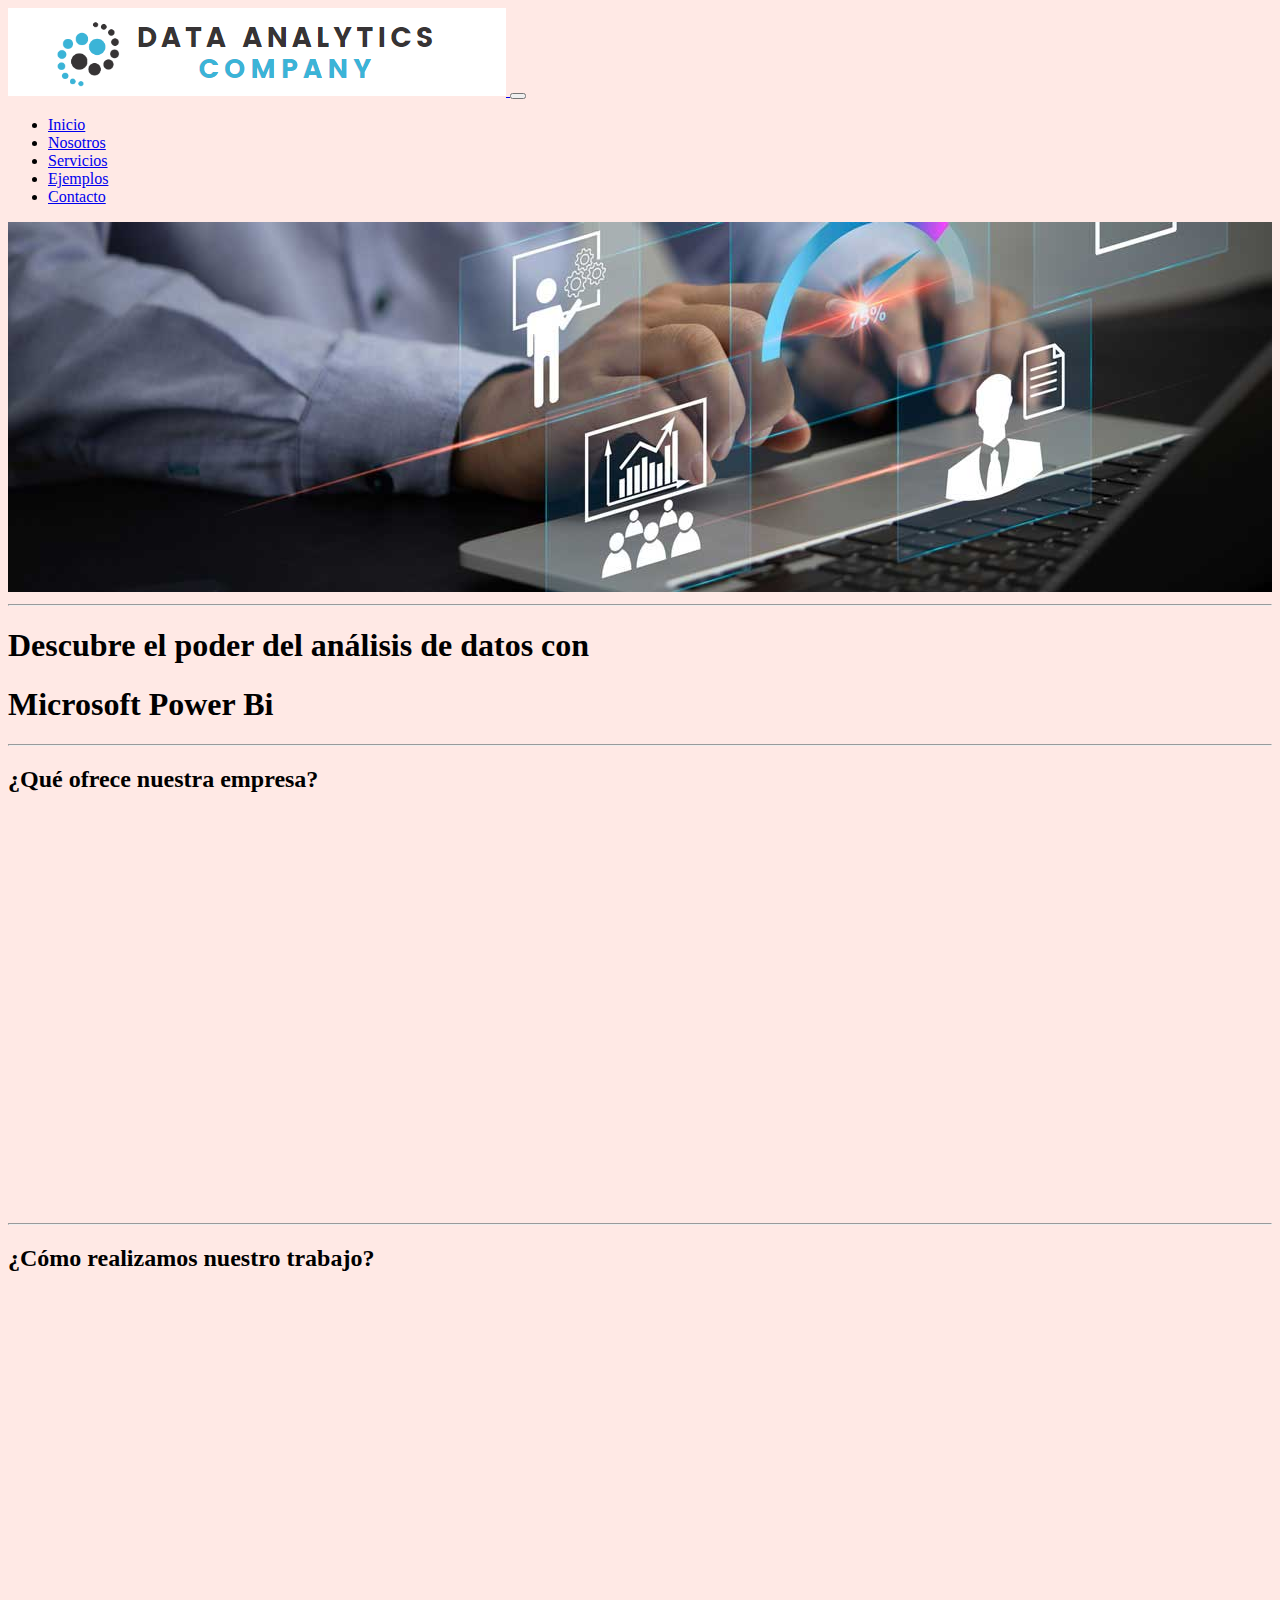
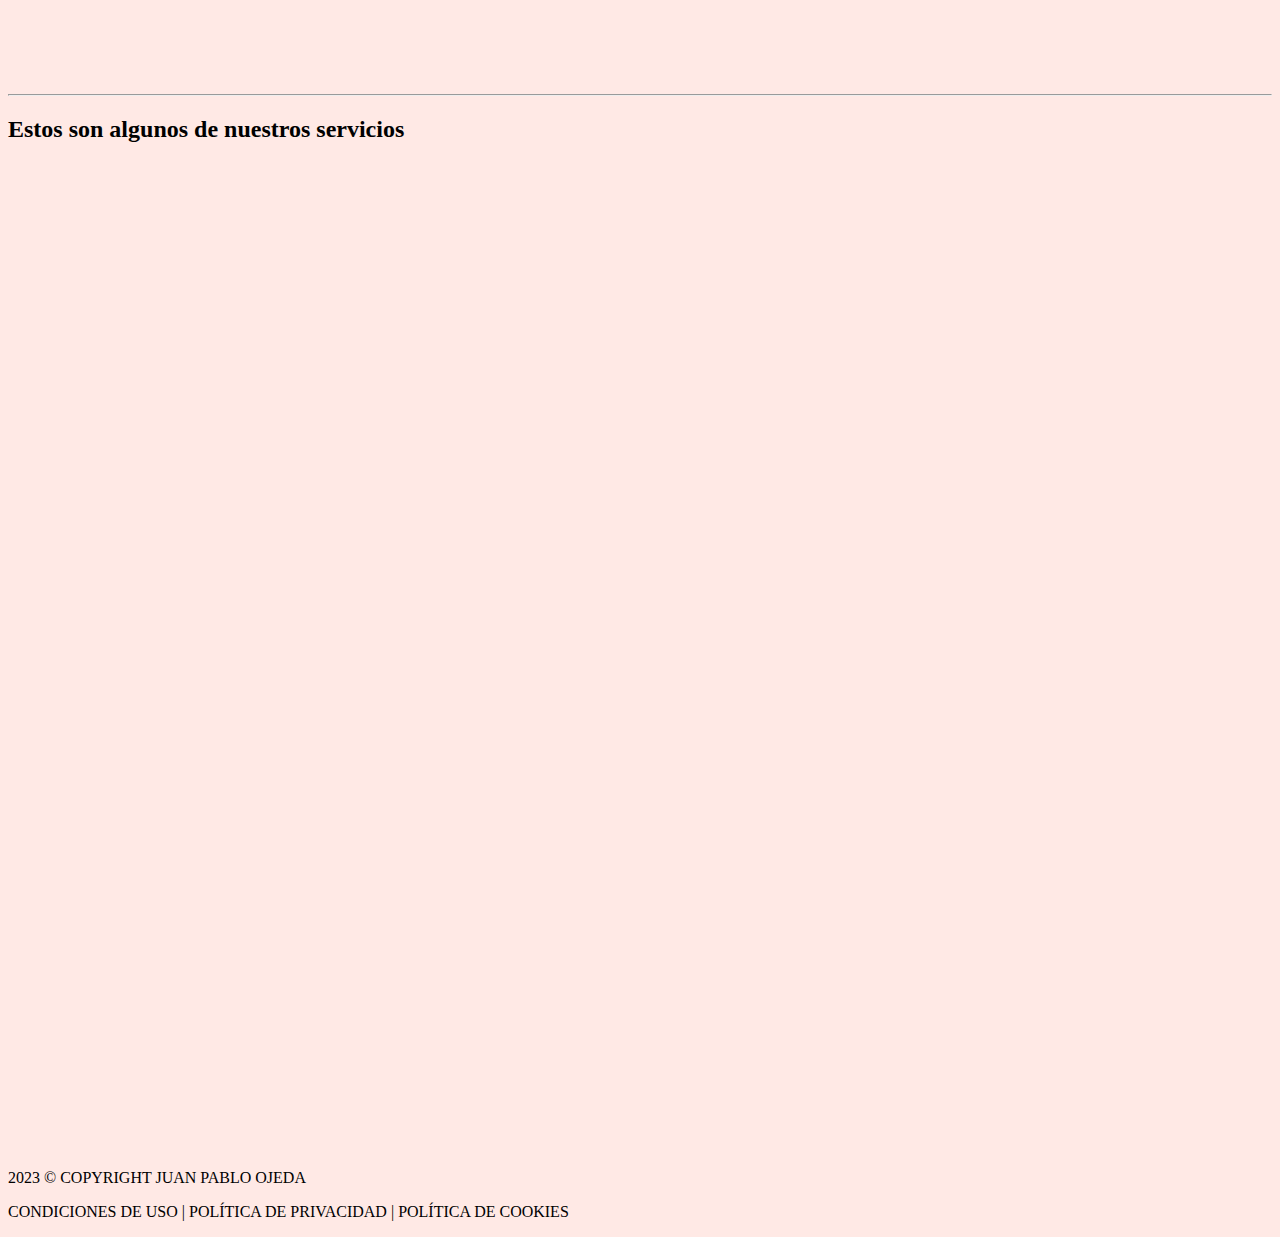
<file: index.html>
<!DOCTYPE html>
<html lang="en">

<head>
    <meta charset="UTF-8">
    <meta name="viewport" content="width=device-width, initial-scale=1.0">
    <meta name="description"
        content="Data Analytics Company te lleva a descubrír el poder del análisis de datos con Microsoft Power BI. En nuestra plataforma, exploramos las mejores prácticas, consejos y casos de estudio para ayudarte a aprovechar al máximo esta poderosa herramienta de visualización y toma de decisiones. Aprende a crear informes dinámicos, cuadros de mando interactivos y a transformar tus datos en valiosos insights. Únete a nuestra comunidad de analistas de datos y potencia tu carrera en el mundo del análisis de datos con Power BI.">
    <meta name="keywords"
        content="Power BI, análisis de datos, informes interactivos, cuadros de mando, insights, herramientas de análisis de datos">
    <!-- Favicon -->
    <link rel="apple-touch-icon" sizes="57x57" href="favicon/apple-icon-57x57.png">
    <link rel="apple-touch-icon" sizes="60x60" href="favicon/apple-icon-60x60.png">
    <link rel="apple-touch-icon" sizes="72x72" href="favicon/apple-icon-72x72.png">
    <link rel="apple-touch-icon" sizes="76x76" href="favicon/apple-icon-76x76.png">
    <link rel="apple-touch-icon" sizes="114x114" href="favicon/apple-icon-114x114.png">
    <link rel="apple-touch-icon" sizes="120x120" href="favicon/apple-icon-120x120.png">
    <link rel="apple-touch-icon" sizes="144x144" href="favicon/apple-icon-144x144.png">
    <link rel="apple-touch-icon" sizes="152x152" href="favicon/apple-icon-152x152.png">
    <link rel="apple-touch-icon" sizes="180x180" href="favicon/apple-icon-180x180.png">
    <link rel="icon" type="image/png" sizes="192x192" href="favicon/android-icon-192x192.png">
    <link rel="icon" type="image/png" sizes="32x32" href="favicon/favicon-32x32.png">
    <link rel="icon" type="image/png" sizes="96x96" href="favicon/favicon-96x96.png">
    <link rel="icon" type="image/png" sizes="16x16" href="favicon/favicon-16x16.png">
    <link rel="manifest" href="favicon/manifest.json">
    <meta name="msapplication-TileColor" content="#ffffff">
    <meta name="msapplication-TileImage" content="favicon/ms-icon-144x144.png">
    <meta name="theme-color" content="#ffffff">

    <!-- Bootstrap CSS -->
    <link href="https://cdn.jsdelivr.net/npm/bootstrap@5.1.3/dist/css/bootstrap.min.css" rel="stylesheet"
        integrity="sha384-1BmE4kWBq78iYhFldvKuhfTAU6auU8tT94WrHftjDbrCEXSU1oBoqyl2QvZ6jIW3" crossorigin="anonymous">
    <link rel="stylesheet" href="css/estilos.css">
    <!-- AOS -->
    <link href="https://unpkg.com/aos@2.3.1/dist/aos.css" rel="stylesheet">

    <title>Data Analytics Company | Descubre el poder del análisis de datos con Microsoft Power BI.</title>

</head>

<body class="p-0 m-0 inicio">
    <header>
        <!-- Logo y barra de navegación-->
        <div class="bg-white">
            <nav class="container navbar navbar-expand-lg navbar-light">
                <a class="navbar-brand" href="index.html">
                    <img src="img/logo.png" alt="Logo Data Analytics Company" class="img-fluid">
                </a>
                <button class="navbar-toggler" type="button" data-bs-toggle="collapse" data-bs-target="#navbarNav"
                    aria-controls="navbarNav" aria-expanded="false" aria-label="Toggle navigation">
                    <span class="navbar-toggler-icon"></span>
                </button>
                <div class="collapse navbar-collapse justify-content-end p-3" id="navbarNav">
                    <ul class="navbar-nav">
                        <li class="nav-item active">
                            <a class="nav-link" href="index.html">Inicio</a>
                        </li>
                        <li class="nav-item">
                            <a class="nav-link" href="pages/nosotros.html">Nosotros</a>
                        </li>
                        <li class="nav-item">
                            <a class="nav-link" href="pages/servicios.html">Servicios</a>
                        </li>
                        <li class="nav-item">
                            <a class="nav-link" href="pages/ejemplos.html">Ejemplos</a>
                        </li>
                        <li class="nav-item">
                            <a class="nav-link" href="pages/contacto.html">Contacto</a>
                        </li>
                    </ul>
                </div>
            </nav>
        </div>

    </header>

    <main>
        <section class="container-sm mx-auto p-3 m-3">

            <!-- BANNER -->
            <div class="text-center mx-auto superposicion" data-content="Inicio" data-aos="flip-up"
                data-aos-duration="2000">
                <img src="img/portada.jpg" alt="BANNER" class="img-fluid rounded">
            </div>

            <!-- Separador -->
            <div>
                <hr>
            </div>
            <!--  Título de la página  -->
            <div class="text-center">
                <h1>Descubre el poder del análisis de datos con</h1>
                <h1>Microsoft Power Bi</h1>
            </div>
            <!-- Separador -->
            <div>
                <hr>
            </div>

            <!-- contenido -->
            <div>
                <!--  Fila 1  -->
                <div class="row align-items-center">
                    <div class="col-sd-12 p-2">
                        <h2>¿Qué ofrece nuestra empresa?</h2>
                    </div>
                </div>

                <!--  Fila 2  -->
                <div class="row align-items-center">
                    <!--  Columna 1  -->
                    <div class="col-md-6 col-sd-12 text-center" data-aos="flip-right" data-aos-duration="2000">
                        <img src="img/power_bi.jpg" alt="Logo Power Bi" class="img-fluid rounded">
                    </div>
                    <!--  Columna 2  -->
                    <div class="col-md-6 col-sd-12" data-aos="flip-left" data-aos-duration="2000">
                        <p class="p-3">Se especializa en ofrecer servicios de desarrollo de tableros
                            utilizando la poderosa herramienta Power BI de Microsoft. Creamos visualizaciones de datos
                            efectivas y personalizadas para ayudar a las empresas a tomar decisiones informadas.
                            Valoramos la simplicidad, la claridad y la puntualidad en nuestros proyectos, asegurando que
                            nuestros clientes obtengan un análisis de datos de alta calidad para impulsar su éxito
                            empresarial.
                        </p>
                    </div>
                </div>
                <!-- Separador -->
                <div>
                    <hr>
                </div>

                <!--  Fila 3  -->
                <div class="row align-items-center p-2">
                    <div class="text-end">
                        <h2>¿Cómo realizamos nuestro trabajo?</h2>
                    </div>
                </div>

                <!-- Fila 4 -->
                <div class="row align-items-center">
                    <!-- Columna 1 -->
                    <div class="col-md-6 col-sd-12" data-aos="flip-right" data-aos-duration="2000">
                        <p class="p-3">Se realiza en estrecha colaboración con nuestros clientes para comprender sus
                            necesidades
                            específicas y convertir sus datos en visualizaciones claras y significativas. Nuestro
                            enfoque se centra en la simplicidad y la accesibilidad, asegurando que incluso los datos más
                            complejos se presenten de manera comprensible. Valoramos la puntualidad en la entrega de
                            proyectos y nos enorgullece ayudar a las empresas a tomar decisiones estratégicas basadas en
                            datos sólidos, impulsando su éxito empresarial.
                        </p>
                    </div>
                    <!-- Columna 2 -->
                    <div class="col-md-6 col-sd-12 text-center p-2" data-aos="flip-left" data-aos-duration="2000">
                        <img src="img/power-bi2.jpg" alt="Imagen de una Lapton con Power Bi" class="img-fluid rounded">
                    </div>
                </div>

                <!-- Separador -->
                <div>
                    <hr>
                </div>
                <!--  Fila 5  -->
                <div class="row p-2">
                    <div class="text-center">
                        <h2>Estos son algunos de nuestros servicios</h2>
                    </div>
                </div>
                <!-- Fila 6 | CARDs -->
                <div class="row">
                    <!-- Columan 1-->
                    <div class="col-xs-12 col-sm-12 col-md-6 col-lg-4 p-2 d-flex flex-row align-items-stretch"
                        data-aos="flip-right" data-aos-duration="2000">
                        <div class="card p-2">
                            <img src="img/visualizacion.jpg" class="card-img-top" alt="...">
                            <div class="card-body">
                                <p class="card-title">Diseño de Visualización:</p>
                                <p class="card-text">Enfocados en el usuario, empleamos
                                    técnicas de User Experience para proporcionar una comprensión instantánea de la
                                    empresa y optimizar la toma de decisiones.</p>
                            </div>
                        </div>
                    </div>
                    <!-- Columan 2-->
                    <div class="col-xs-12 col-sm-12 col-md-6 col-lg-4 p-2 d-flex flex-row align-items-stretch"
                        data-aos="flip-left" data-aos-duration="2000">
                        <div class="card p-2">
                            <img src="img/mejora-procesos.jpg" class="card-img-top" alt="...">
                            <div class="card-body">
                                <p class="card-title">Mejora de Procesos:</p>
                                <p class="card-text">Nuestra experiencia en consultoría y desarrollo de herramientas
                                    digitales eleva la profesionalización de tus procedimientos empresariales,
                                    optimizando la eficiencia operativa</p>
                            </div>
                        </div>
                    </div>
                    <!-- Columan 3-->
                    <div class="col-xs-12 col-sm-12 col-md-6 col-lg-4 p-2 d-flex flex-row align-items-stretch"
                        data-aos="flip-right" data-aos-duration="2000">
                        <div class="card p-2">
                            <img src="img/soporte.jpg" class="card-img-top" alt="...">
                            <div class="card-body">
                                <p class="card-title">Soporte Power BI:</hp>
                                <p class="card-text">Facilitamos tus transformaciones culturales con asistencia remota
                                    permanente, consultoría, mantenimiento y diagnóstico en línea, adaptándonos a tu
                                    ritmo</p>
                            </div>
                        </div>
                    </div>
                </div>
            </div>

        </section>

    </main>

    <!-- Pie de página -->
    <footer class="bg-secondary text-white bg-opacity-75 p-3">
        <div class="container">
            <div class="container-sm">
                <!-- Fila 7 | Pie de página -->
                <div class="row">
                    <!-- Columna 1 -->
                    <div class="col-md-5 text-center">
                        <p class="small">2023 © COPYRIGHT JUAN PABLO OJEDA</p>
                    </div>
                    <!-- Columna 2 -->
                    <div class="col">

                    </div>
                    <!-- Columna 3 -->
                    <div class="col-md-5 text-center">
                        <p class="small">CONDICIONES DE USO | POLÍTICA DE PRIVACIDAD | POLÍTICA DE COOKIES</p>
                    </div>

                </div>
            </div>

        </div>

    </footer>






    <script src="https://cdn.jsdelivr.net/npm/bootstrap@5.1.3/dist/js/bootstrap.bundle.min.js"
        integrity="sha384-ka7Sk0Gln4gmtz2MlQnikT1wXgYsOg+OMhuP+IlRH9sENBO0LRn5q+8nbTov4+1p"
        crossorigin="anonymous"></script>

    <!-- AOS -->
    <script src="https://unpkg.com/aos@2.3.1/dist/aos.js"></script>
    <script>
        AOS.init();
    </script>


</body>

</html>
</file>
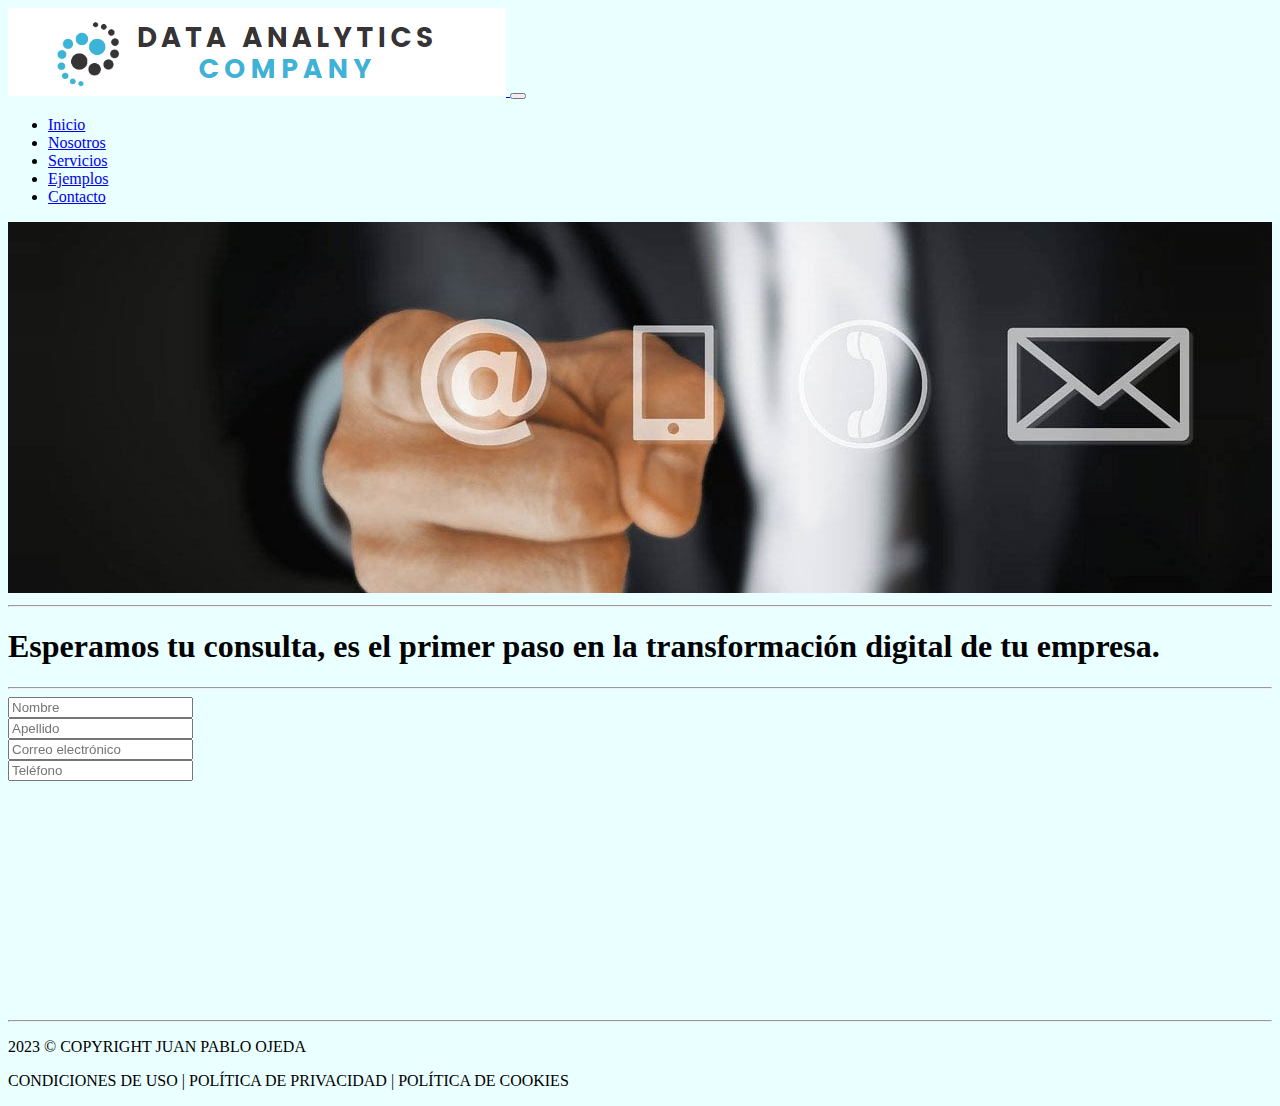
<file: pages/contacto.html>
<!DOCTYPE html>
<html lang="en">

<head>
    <meta charset="UTF-8">
    <meta name="viewport" content="width=device-width, initial-scale=1.0">
    <meta name="description"
        content="En Data Analytics Company esperamos tu consulta, es el primer paso en la transformación digital de tu empresa.">
    <meta name="keywords"
        content="Power BI, análisis de datos, informes interactivos, cuadros de mando, insights, herramientas de análisis de datos">
    <!-- Favicon -->
    <link rel="apple-touch-icon" sizes="57x57" href="favicon/apple-icon-57x57.png">
    <link rel="apple-touch-icon" sizes="60x60" href="favicon/apple-icon-60x60.png">
    <link rel="apple-touch-icon" sizes="72x72" href="favicon/apple-icon-72x72.png">
    <link rel="apple-touch-icon" sizes="76x76" href="favicon/apple-icon-76x76.png">
    <link rel="apple-touch-icon" sizes="114x114" href="favicon/apple-icon-114x114.png">
    <link rel="apple-touch-icon" sizes="120x120" href="favicon/apple-icon-120x120.png">
    <link rel="apple-touch-icon" sizes="144x144" href="favicon/apple-icon-144x144.png">
    <link rel="apple-touch-icon" sizes="152x152" href="favicon/apple-icon-152x152.png">
    <link rel="apple-touch-icon" sizes="180x180" href="favicon/apple-icon-180x180.png">
    <link rel="icon" type="image/png" sizes="192x192" href="favicon/android-icon-192x192.png">
    <link rel="icon" type="image/png" sizes="32x32" href="favicon/favicon-32x32.png">
    <link rel="icon" type="image/png" sizes="96x96" href="favicon/favicon-96x96.png">
    <link rel="icon" type="image/png" sizes="16x16" href="favicon/favicon-16x16.png">
    <link rel="manifest" href="favicon/manifest.json">
    <meta name="msapplication-TileColor" content="#ffffff">
    <meta name="msapplication-TileImage" content="favicon/ms-icon-144x144.png">
    <meta name="theme-color" content="#ffffff">
    <!-- Bootstrap CSS -->
    <link href="https://cdn.jsdelivr.net/npm/bootstrap@5.1.3/dist/css/bootstrap.min.css" rel="stylesheet"
        integrity="sha384-1BmE4kWBq78iYhFldvKuhfTAU6auU8tT94WrHftjDbrCEXSU1oBoqyl2QvZ6jIW3" crossorigin="anonymous">
    <link rel="stylesheet" href="../css/estilos.css">

    <!-- AOS -->
    <link href="https://unpkg.com/aos@2.3.1/dist/aos.css" rel="stylesheet">

    <title>Data Analytics Company | La transformación digital de tu empresa</title>

</head>

<body class="p-0 m-0 contacto">
    <header>
        <!-- Logo y barra de navegación -->
        <div class="bg-white">
            <nav class="container navbar navbar-expand-lg navbar-light">
                <a class="navbar-brand" href="../index.html">
                    <img src="../img/logo.png" alt="Logo Data Analytics Company" class="img-fluid">
                </a>

                <button class="navbar-toggler" type="button" data-bs-toggle="collapse" data-bs-target="#navbarNav"
                    aria-controls="navbarNav" aria-expanded="false" aria-label="Toggle navigation">
                    <span class="navbar-toggler-icon"></span>
                </button>

                <div class="collapse navbar-collapse justify-content-end p-3" id="navbarNav">
                    <ul class="navbar-nav">
                        <li class="nav-item active">
                            <a class="nav-link" href="../index.html">Inicio</a>
                        </li>
                        <li class="nav-item">
                            <a class="nav-link" href="nosotros.html">Nosotros</a>
                        </li>
                        <li class="nav-item">
                            <a class="nav-link" href="servicios.html">Servicios</a>
                        </li>
                        <li class="nav-item">
                            <a class="nav-link" href="ejemplos.html">Ejemplos</a>
                        </li>
                        <li class="nav-item">
                            <a class="nav-link" href="contacto.html">Contacto</a>
                        </li>
                    </ul>
                </div>
            </nav>
        </div>

    </header>

    <main>
        <section class="container-sm mx-auto p-3 m-3">
            <!-- BANNER -->
            <div class="text-center mx-auto superposicion" data-content="Contacto" data-aos="flip-up"
                data-aos-duration="2000">
                <img src="../img/contacto.jpg" alt="BANNER" class="img-fluid rounded">
            </div>

            <!-- Separador -->
            <div>
                <hr>
            </div>

            <!-- contenido -->
            <div>
                <h1 class="text-center">Esperamos tu consulta, es el primer paso en la transformación digital de tu
                    empresa.</h1>
            </div>
            <!-- Separador -->
            <div>
                <hr>
            </div>

            <div>
                <!-- Fila 1 -->
                <form class="row">
                    <!-- Columna 1-->
                    <div class="col-xs-12 col-sm-6 col-md-6 col-lg-6" data-aos="flip-right" data-aos-duration="2000">
                        <div class="p-2">
                            <input type="text" class="form-control" placeholder="Nombre" aria-label="nombre">
                        </div>
                        <div class="p-2">
                            <input type="text" class="form-control" placeholder="Apellido" aria-label="apellido">
                        </div>
                        <div class="p-2">
                            <input type="text" class="form-control" placeholder="Correo electrónico" aria-label="email">
                        </div>
                        <div class="p-2">
                            <input type="text" class="form-control" placeholder="Teléfono" aria-label="teléfono">
                        </div>
                    </div>

                    <!-- Columna 2 -->
                    <div class="col-xs-12 col-sm-6 col-md-6 col-lg-6" data-aos="flip-left" data-aos-duration="2000">
                        <div class="p-2">
                            <textarea class="form-control mi_textarea" placeholder="Escribe aquí tu mensaje."
                                aria-label="mensaje" rows="10"></textarea>
                        </div>
                    </div>

                    <!-- Columna 3 | Botón enviar -->
                    <div class="col-xs-12 col-sm-12 col-md-12 col-lg-12" data-aos="flip-right" data-aos-duration="2000">
                        <div class="p-2 text-center">
                            <button type="submit"
                                class="btn-primary btn-primary:hover mi_btn_enviar rounded">Enviar</button>
                        </div>
                    </div>
                </form>
            </div>

            <!-- Separador -->
            <div>
                <hr>
            </div>
        </section>


    </main>

    <!-- Pie de página -->
    <footer class="bg-secondary text-white bg-opacity-75 p-3">
        <div class="container">
            <div class="container-sm">
                <!-- Fila 2 | Pie de página -->
                <div class="row">
                    <!-- Columna 1 -->
                    <div class="col-md-5 text-center">
                        <p class="small">2023 © COPYRIGHT JUAN PABLO OJEDA</p>
                    </div>
                    <!-- Columna 2 -->
                    <div class="col">

                    </div>
                    <!-- Columna 3 -->
                    <div class="col-md-5 text-center">
                        <p class="small">CONDICIONES DE USO | POLÍTICA DE PRIVACIDAD | POLÍTICA DE COOKIES</p>
                    </div>

                </div>
            </div>

        </div>

    </footer>






    <script src="https://cdn.jsdelivr.net/npm/bootstrap@5.1.3/dist/js/bootstrap.bundle.min.js"
        integrity="sha384-ka7Sk0Gln4gmtz2MlQnikT1wXgYsOg+OMhuP+IlRH9sENBO0LRn5q+8nbTov4+1p"
        crossorigin="anonymous"></script>

    <!-- AOS -->
    <script src="https://unpkg.com/aos@2.3.1/dist/aos.js"></script>
    <script>
        AOS.init();
    </script>


</body>

</html>
</file>
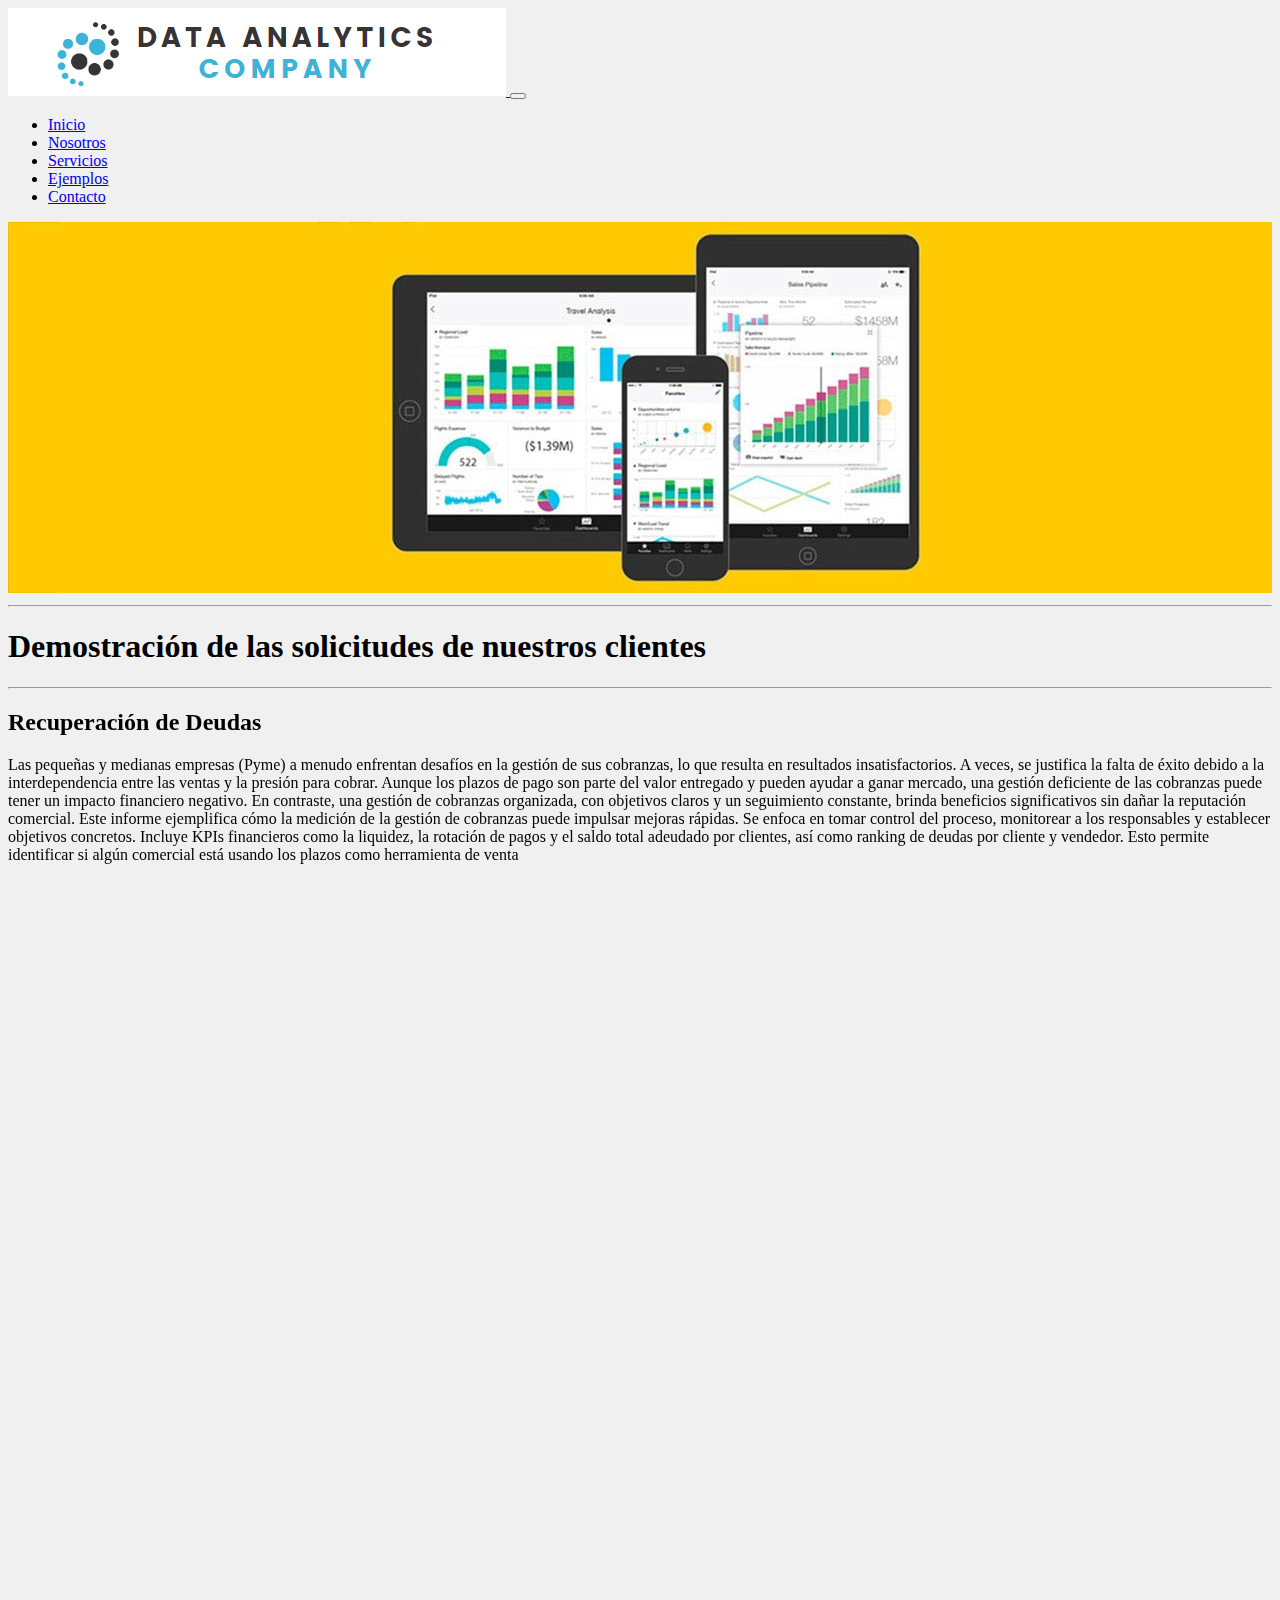
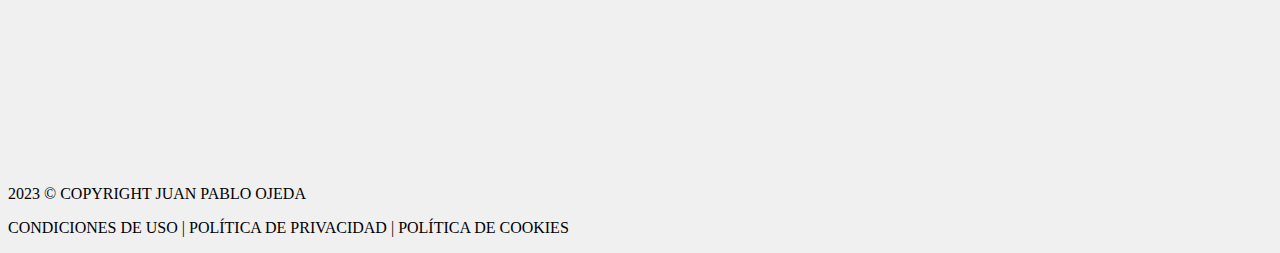
<file: pages/ejemplos.html>
<!DOCTYPE html>
<html lang="en">

<head>
    <meta charset="UTF-8">
    <meta name="viewport" content="width=device-width, initial-scale=1.0">
    <meta name="description"
        content="Demostración de tebleros reales hechos por Data Analytics Company. Analiza tu empresa con Power Bi. En nuestra plataforma, exploramos las mejores prácticas, consejos y casos de estudio para ayudarte a aprovechar al máximo esta poderosa herramienta de visualización y toma de decisiones. Aprende a crear informes dinámicos, cuadros de mando interactivos y a transformar tus datos en valiosos insights. Únete a nuestra comunidad de analistas de datos y potencia tu carrera en el mundo del análisis de datos con Power BI.">
    <meta name="keywords"
        content="Power BI, análisis de datos, informes interactivos, cuadros de mando, insights, herramientas de análisis de datos">
    <!-- Favicon -->
    <link rel="apple-touch-icon" sizes="57x57" href="favicon/apple-icon-57x57.png">
    <link rel="apple-touch-icon" sizes="60x60" href="favicon/apple-icon-60x60.png">
    <link rel="apple-touch-icon" sizes="72x72" href="favicon/apple-icon-72x72.png">
    <link rel="apple-touch-icon" sizes="76x76" href="favicon/apple-icon-76x76.png">
    <link rel="apple-touch-icon" sizes="114x114" href="favicon/apple-icon-114x114.png">
    <link rel="apple-touch-icon" sizes="120x120" href="favicon/apple-icon-120x120.png">
    <link rel="apple-touch-icon" sizes="144x144" href="favicon/apple-icon-144x144.png">
    <link rel="apple-touch-icon" sizes="152x152" href="favicon/apple-icon-152x152.png">
    <link rel="apple-touch-icon" sizes="180x180" href="favicon/apple-icon-180x180.png">
    <link rel="icon" type="image/png" sizes="192x192" href="favicon/android-icon-192x192.png">
    <link rel="icon" type="image/png" sizes="32x32" href="favicon/favicon-32x32.png">
    <link rel="icon" type="image/png" sizes="96x96" href="favicon/favicon-96x96.png">
    <link rel="icon" type="image/png" sizes="16x16" href="favicon/favicon-16x16.png">
    <link rel="manifest" href="favicon/manifest.json">
    <meta name="msapplication-TileColor" content="#ffffff">
    <meta name="msapplication-TileImage" content="favicon/ms-icon-144x144.png">
    <meta name="theme-color" content="#ffffff">
    <!-- Bootstrap CSS -->
    <link href="https://cdn.jsdelivr.net/npm/bootstrap@5.1.3/dist/css/bootstrap.min.css" rel="stylesheet"
        integrity="sha384-1BmE4kWBq78iYhFldvKuhfTAU6auU8tT94WrHftjDbrCEXSU1oBoqyl2QvZ6jIW3" crossorigin="anonymous">
    <link rel="stylesheet" href="../css/estilos.css">
    <!-- AOS -->
    <link href="https://unpkg.com/aos@2.3.1/dist/aos.css" rel="stylesheet">

    <title>Data Analytics Company | Demostración de las solicitudes de nuestros clientes </title>

</head>

<body class="p-0 m-0 ejemplos">
    <header>
        <!-- Logo y barra de navegación -->
        <div class="bg-white">
            <nav class="container navbar navbar-expand-lg navbar-light">
                <a class="navbar-brand" href="../index.html">
                    <img src="../img/logo.png" alt="Logo Data Analytics Company" class="img-fluid">
                </a>

                <button class="navbar-toggler" type="button" data-bs-toggle="collapse" data-bs-target="#navbarNav"
                    aria-controls="navbarNav" aria-expanded="false" aria-label="Toggle navigation">
                    <span class="navbar-toggler-icon"></span>
                </button>

                <div class="collapse navbar-collapse justify-content-end p-3" id="navbarNav">
                    <ul class="navbar-nav">
                        <li class="nav-item active">
                            <a class="nav-link" href="../index.html">Inicio</a>
                        </li>
                        <li class="nav-item">
                            <a class="nav-link" href="nosotros.html">Nosotros</a>
                        </li>
                        <li class="nav-item">
                            <a class="nav-link" href="servicios.html">Servicios</a>
                        </li>
                        <li class="nav-item">
                            <a class="nav-link" href="ejemplos.html">Ejemplos</a>
                        </li>
                        <li class="nav-item">
                            <a class="nav-link" href="contacto.html">Contacto</a>
                        </li>
                    </ul>
                </div>
            </nav>
        </div>
    </header>
    <main>
        <section class="container-sm mx-auto p-3 m-3">
            <!-- BANNER -->
            <div class="text-center mx-auto superposicion" data-content="Ejemplos" data-aos="flip-up"
                data-aos-duration="2000">
                <img src="../img/power-bi.jpg" alt="BANNER" class="img-fluid rounded">
            </div>

            <!-- Separador -->
            <div>
                <hr>
            </div>

            <!-- Titulo de la página -->
            <div>
                <div>
                    <h1 class="text-center">Demostración de las solicitudes de nuestros clientes</h1>
                </div>
                <!-- Separador -->
                <div>
                    <hr>
                </div>
                <!-- Contenido -->
                <div class="align-items-center">

                    <div data-aos="flip-right" data-aos-duration="2000">
                        <h2 class="text-center">Recuperación de Deudas</h2>
                        <p class="p-3">Las pequeñas y medianas empresas (Pyme) a menudo enfrentan desafíos en la gestión
                            de sus cobranzas, lo que resulta en resultados insatisfactorios. A veces, se justifica la
                            falta de
                            éxito debido a la interdependencia entre las ventas y la presión para cobrar. Aunque los
                            plazos de pago son parte del valor entregado y pueden ayudar a ganar mercado, una gestión
                            deficiente de las cobranzas puede tener un impacto financiero negativo. En contraste, una
                            gestión de cobranzas organizada, con objetivos claros y un seguimiento constante, brinda
                            beneficios significativos sin dañar la reputación comercial.
                            Este informe ejemplifica cómo la medición de la gestión de cobranzas puede impulsar mejoras
                            rápidas. Se enfoca en tomar control del proceso, monitorear a los responsables y establecer
                            objetivos concretos. Incluye KPIs financieros como la liquidez, la rotación de pagos y el
                            saldo total adeudado por clientes, así como ranking de deudas por cliente y vendedor. Esto
                            permite identificar si algún comercial está usando los plazos como herramienta de venta
                        </p>
                    </div>
                    <!-- iframe con tablero de Power Bi -->
                    <div id="powerbi-container" data-aos="flip-left" data-aos-duration="2000">
                        <iframe class="rounded"
                            src="https://app.powerbi.com/view?r=eyJrIjoiMDJkMDRlNzMtMTA5ZS00YTdmLWFlY2MtMTY5NjAxNDU4ZGVkIiwidCI6ImMzYzA2ZDkyLWQ4NDgtNDYzOC1iMGZhLWVhODYzM2NlODcxZSIsImMiOjR9"
                            frameborder="0" allowfullscreen="true"></iframe>
                    </div>

                    <div data-aos="flip-right" data-aos-duration="2000">
                        <p class="p-3"> Por otra parte, este informe engloba un resumen detallado de los cheques
                            rechazados que aún
                            no han sido reemplazados. También hemos incorporado un gráfico que muestra la evolución a lo
                            largo del tiempo de las acciones de cobranza ejecutadas por nuestros agentes, lo cual
                            facilita el seguimiento de la actividad en este ámbito.

                            No obstante, aunque este informe resulta sumamente valioso para el monitoreo de nuestros
                            objetivos, hemos añadido una funcionalidad adicional de "obtención de detalles". Tanto en el
                            ranking de vendedores como en el de clientes, al hacer clic derecho sobre un vendedor o
                            cliente específico, se despliega la opción de obtener detalles. Esto nos redirige
                            automáticamente a un informe que contiene toda la información esencial para priorizar
                            nuestras acciones, centrándonos en los clientes con plazos de deuda más prolongados,
                            importes vencidos más elevados, fechas de contacto más recientes o compromisos de pago
                            pendientes. Además, esta información se cruza con datos comerciales, como los pendientes de
                            entrega y el promedio de tickets, para facilitar la toma de decisiones, como la restricción
                            de entregas a clientes con retrasos en sus pagos.

                            Este informe completo únicamente requiere que la empresa disponga de una base de datos de
                            cuentas corrientes y de un registro de las llamadas realizadas por los agentes en una
                            agenda.

                            Se trata de un informe que ofrece un retorno de inversión excepcional, ya que al reducir la
                            rotación de pagos en tan solo unos días, se mejora significativamente la liquidez. En
                            consecuencia, se incrementan las oportunidades para hacer un uso más eficaz de los activos
                            corrientes mediante una gestión de efectivo más eficiente.
                        </p>
                    </div>
                </div>
            </div>
        </section>
        <!-- Pie de página -->
        <footer class="bg-secondary text-white bg-opacity-75 p-3">
            <div class="container">
                <div class="container-sm">
                    <!-- Fila 1 -->
                    <div class="row">
                        <!-- Columna 1 -->
                        <div class="col-md-5 text-center">
                            <p class="small">2023 © COPYRIGHT JUAN PABLO OJEDA</p>
                        </div>
                        <!-- Columna 2 -->
                        <div class="col">

                        </div>
                        <!-- Columna 3 -->
                        <div class="col-md-5 text-center">
                            <p class="small">CONDICIONES DE USO | POLÍTICA DE PRIVACIDAD | POLÍTICA DE COOKIES</p>
                        </div>
                    </div>
                </div>
            </div>
        </footer>
    </main>
    <script src="https://cdn.jsdelivr.net/npm/bootstrap@5.1.3/dist/js/bootstrap.bundle.min.js"
        integrity="sha384-ka7Sk0Gln4gmtz2MlQnikT1wXgYsOg+OMhuP+IlRH9sENBO0LRn5q+8nbTov4+1p"
        crossorigin="anonymous"></script>
    <!-- AOS -->
    <script src="https://unpkg.com/aos@2.3.1/dist/aos.js"></script>
    <script>
        AOS.init();
    </script>

</body>

</html>
</file>
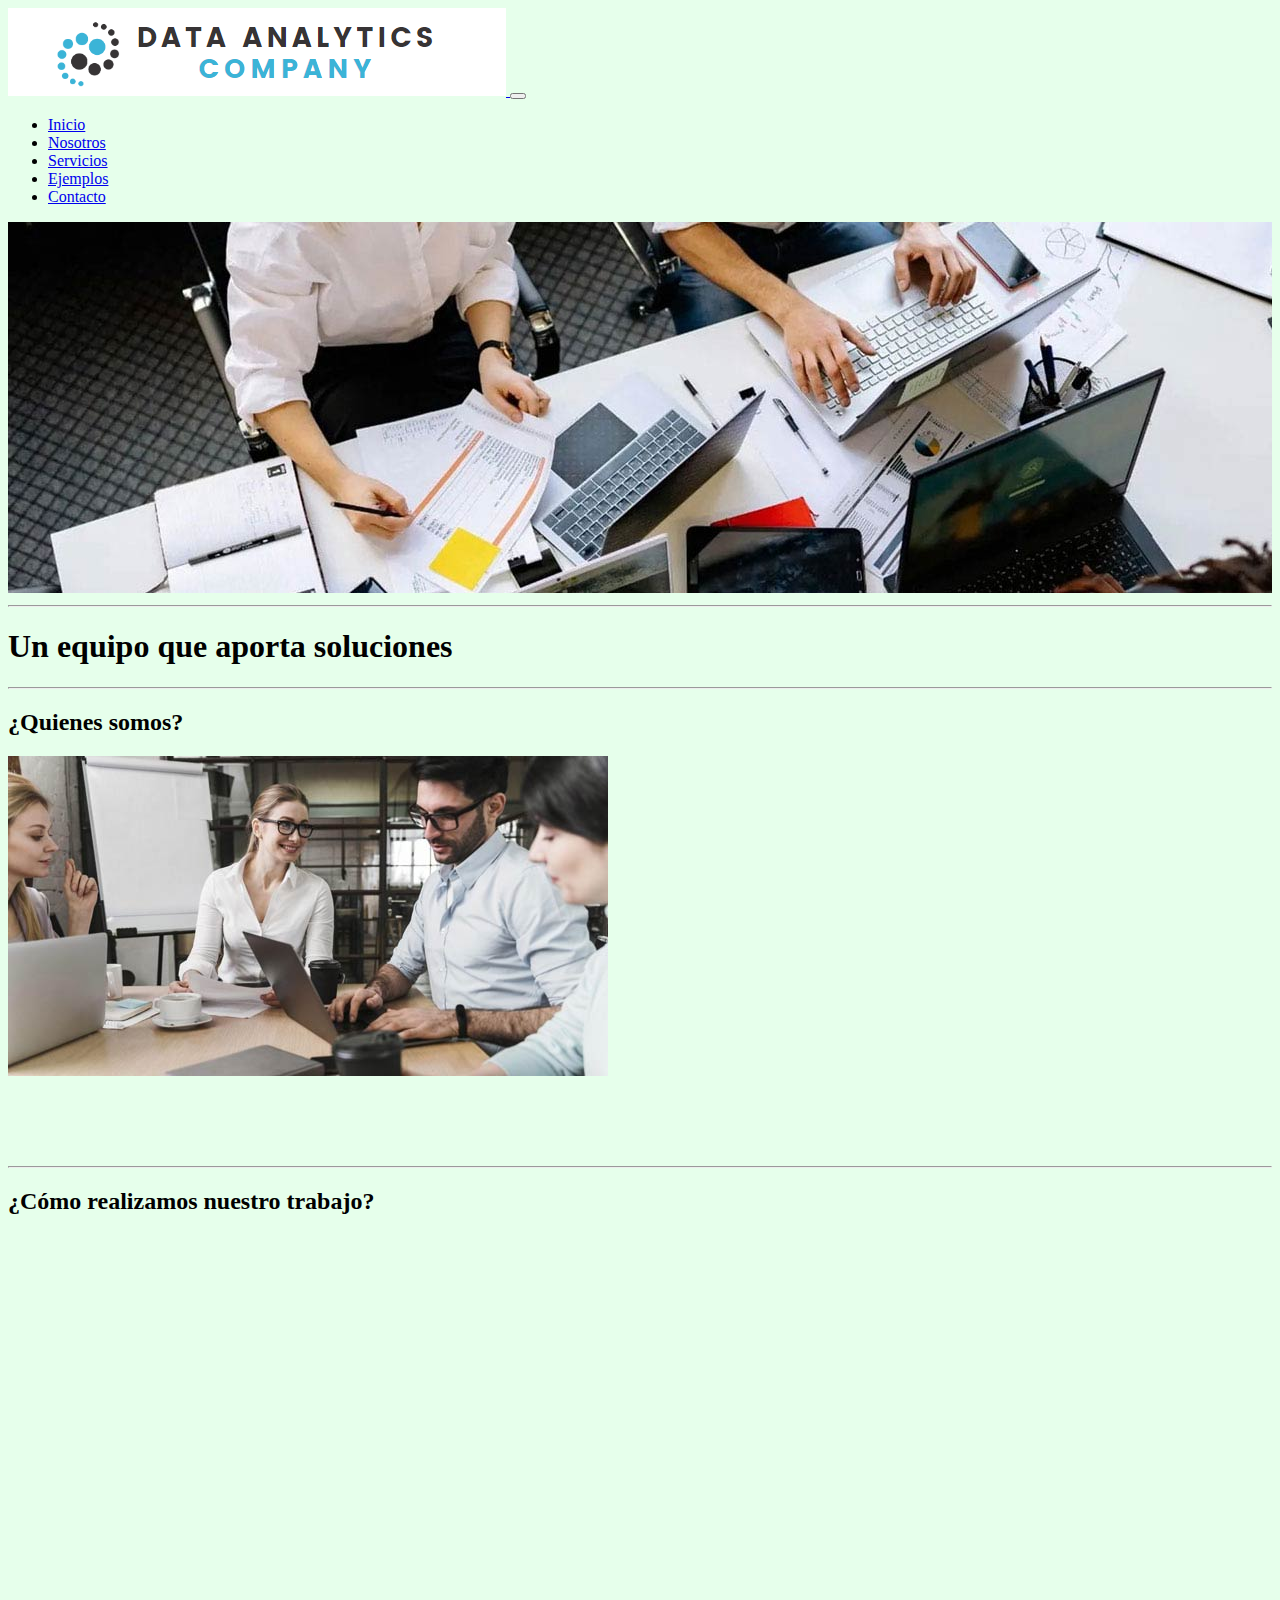
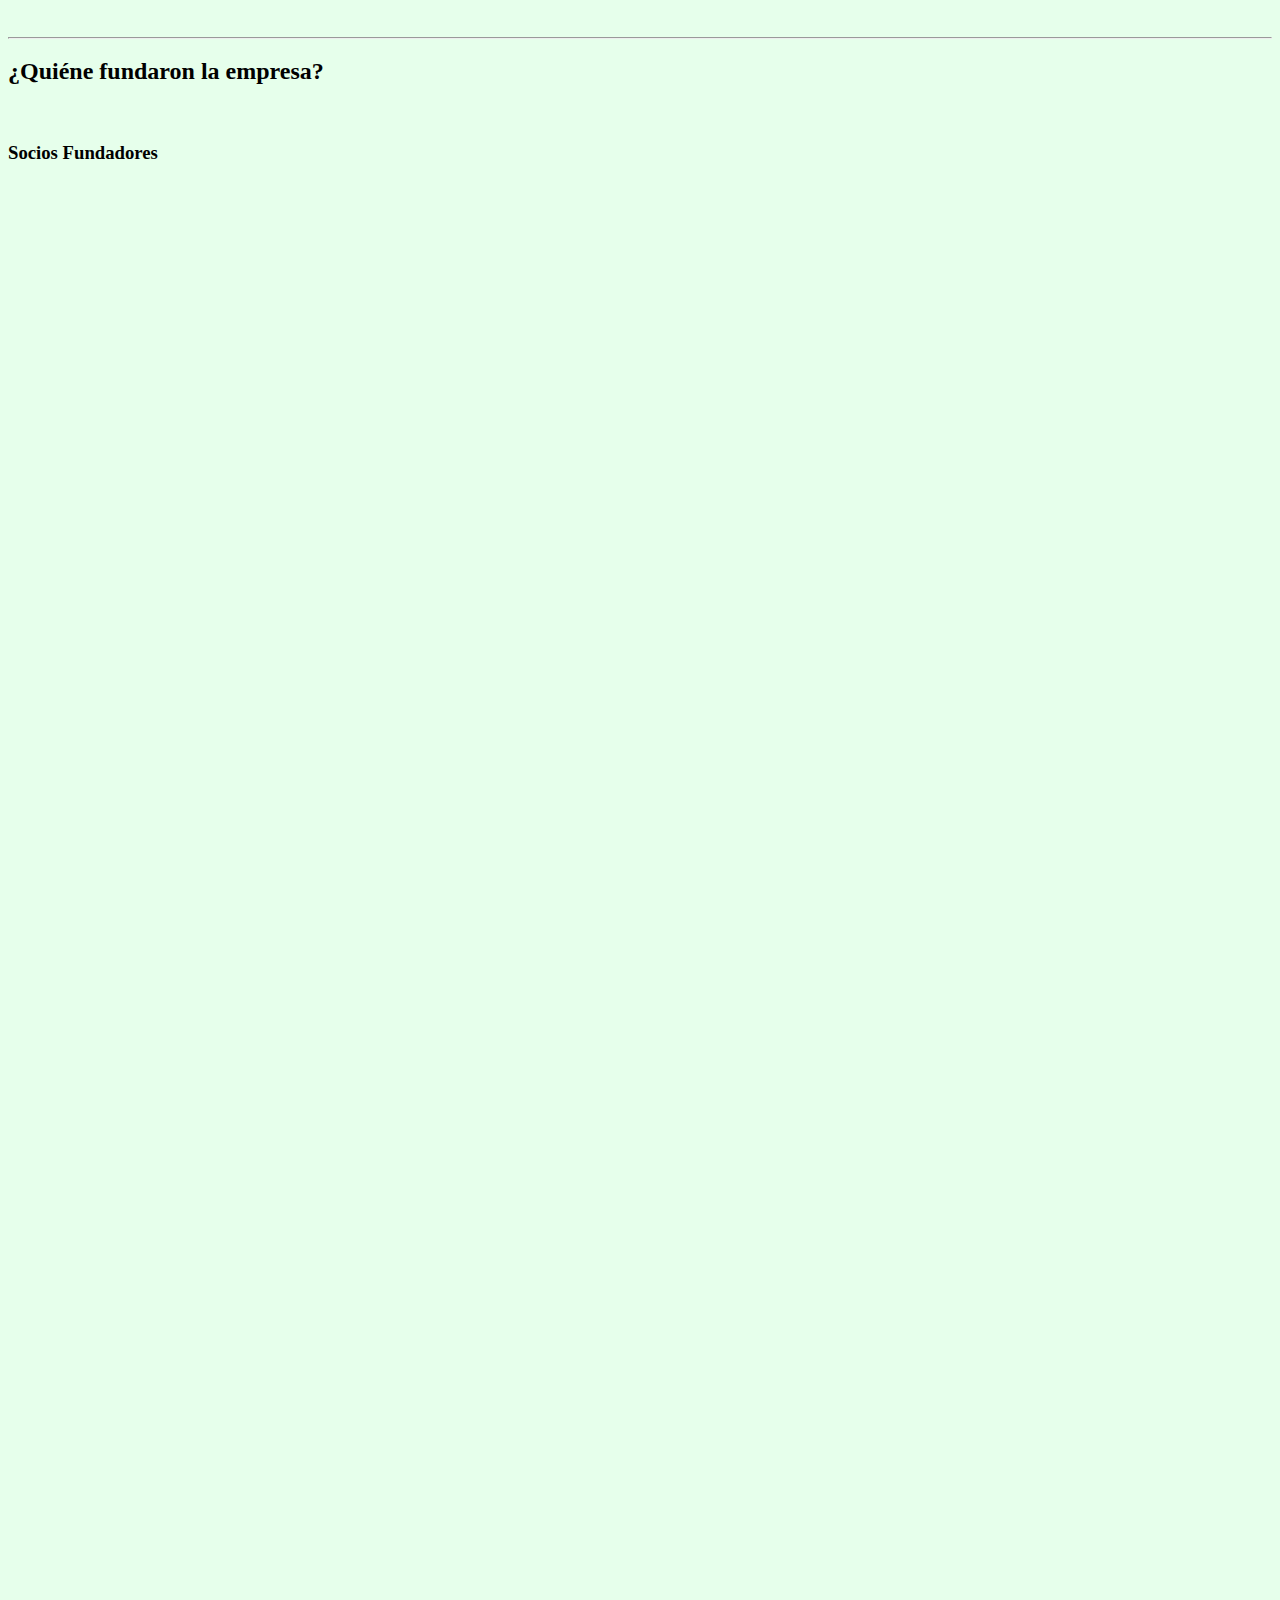
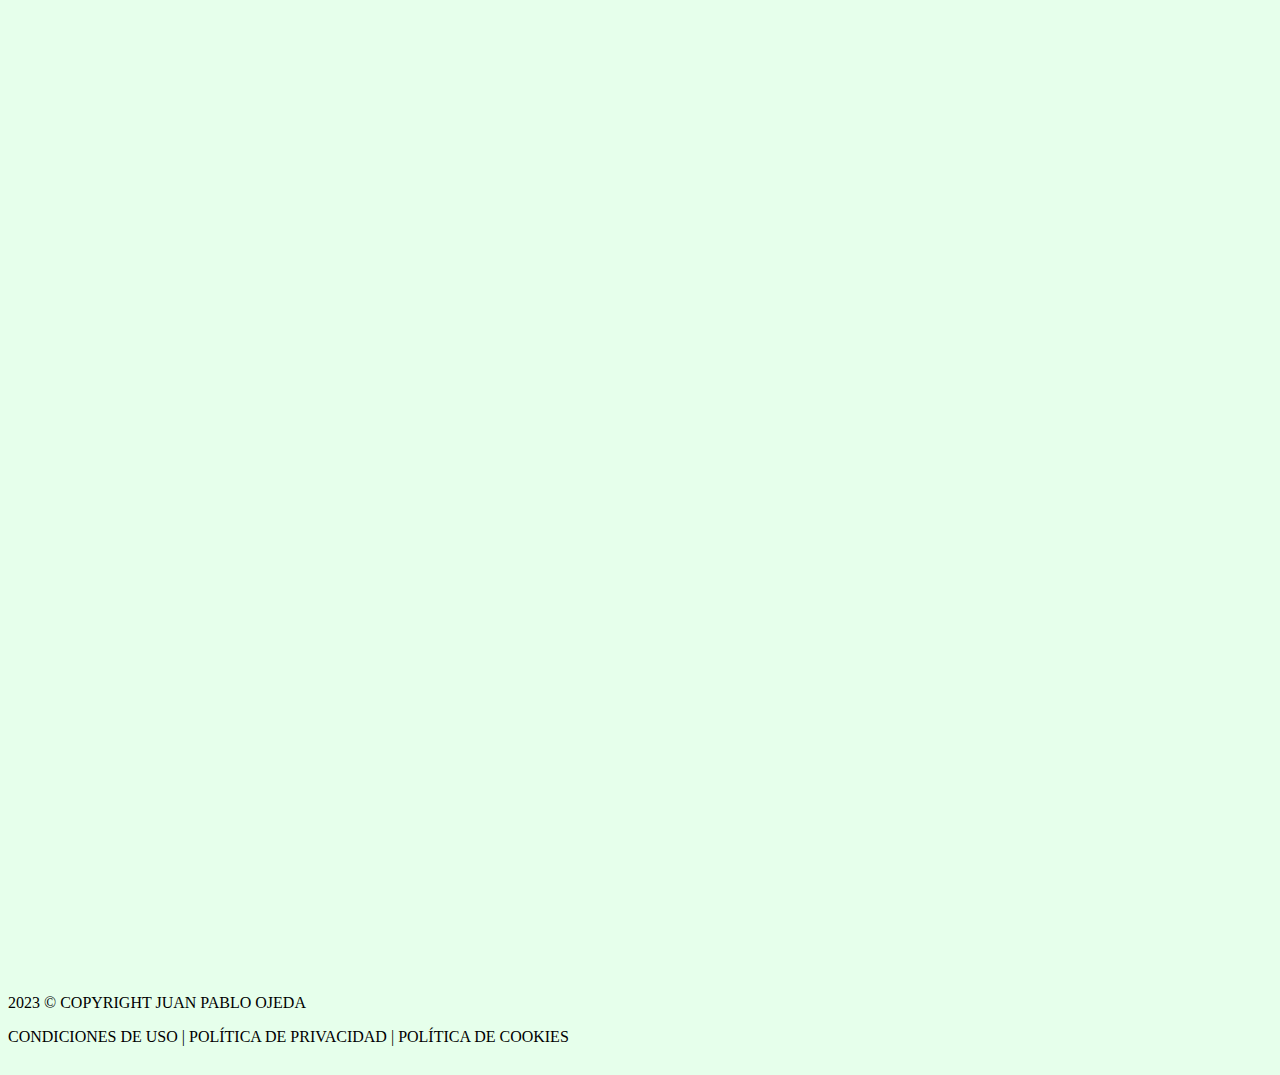
<file: pages/nosotros.html>
<!DOCTYPE html>
<html lang="en">

<head>
    <meta charset="UTF-8">
    <meta name="viewport" content="width=device-width, initial-scale=1.0">
    <meta name="description"
        content="Data Analytics Company posee un equipo que aporta soluciones. Descubre el poder del análisis de datos con Power BI. En nuestra plataforma, exploramos las mejores prácticas, consejos y casos de estudio para ayudarte a aprovechar al máximo esta poderosa herramienta de visualización y toma de decisiones. Aprende a crear informes dinámicos, cuadros de mando interactivos y a transformar tus datos en valiosos insights. Únete a nuestra comunidad de analistas de datos y potencia tu carrera en el mundo del análisis de datos con Power BI.">
    <meta name="keywords"
        content="Power BI, análisis de datos, informes interactivos, cuadros de mando, insights, herramientas de análisis de datos">
    <!-- Favicon -->
    <link rel="apple-touch-icon" sizes="57x57" href="favicon/apple-icon-57x57.png">
    <link rel="apple-touch-icon" sizes="60x60" href="favicon/apple-icon-60x60.png">
    <link rel="apple-touch-icon" sizes="72x72" href="favicon/apple-icon-72x72.png">
    <link rel="apple-touch-icon" sizes="76x76" href="favicon/apple-icon-76x76.png">
    <link rel="apple-touch-icon" sizes="114x114" href="favicon/apple-icon-114x114.png">
    <link rel="apple-touch-icon" sizes="120x120" href="favicon/apple-icon-120x120.png">
    <link rel="apple-touch-icon" sizes="144x144" href="favicon/apple-icon-144x144.png">
    <link rel="apple-touch-icon" sizes="152x152" href="favicon/apple-icon-152x152.png">
    <link rel="apple-touch-icon" sizes="180x180" href="favicon/apple-icon-180x180.png">
    <link rel="icon" type="image/png" sizes="192x192" href="favicon/android-icon-192x192.png">
    <link rel="icon" type="image/png" sizes="32x32" href="favicon/favicon-32x32.png">
    <link rel="icon" type="image/png" sizes="96x96" href="favicon/favicon-96x96.png">
    <link rel="icon" type="image/png" sizes="16x16" href="favicon/favicon-16x16.png">
    <link rel="manifest" href="favicon/manifest.json">
    <meta name="msapplication-TileColor" content="#ffffff">
    <meta name="msapplication-TileImage" content="favicon/ms-icon-144x144.png">
    <meta name="theme-color" content="#ffffff">
    <!-- Bootstrap CSS -->
    <link href="https://cdn.jsdelivr.net/npm/bootstrap@5.1.3/dist/css/bootstrap.min.css" rel="stylesheet"
        integrity="sha384-1BmE4kWBq78iYhFldvKuhfTAU6auU8tT94WrHftjDbrCEXSU1oBoqyl2QvZ6jIW3" crossorigin="anonymous">
    <link rel="stylesheet" href="../css/estilos.css">
    <!-- AOS -->
    <link href="https://unpkg.com/aos@2.3.1/dist/aos.css" rel="stylesheet">

    <title>Data Analytics Company | Un equipo que aporta soluciones </title>

</head>

<body class="p-0 m-0 nosotros">

    <header>
        <!-- Logo y barra de navegación -->
        <div class="bg-white">
            <nav class="container navbar navbar-expand-lg navbar-light">
                <a class="navbar-brand" href="../index.html">
                    <img src="../img/logo.png" alt="Logo Data Analytics Company" class="img-fluid">
                </a>
                <button class="navbar-toggler" type="button" data-bs-toggle="collapse" data-bs-target="#navbarNav"
                    aria-controls="navbarNav" aria-expanded="false" aria-label="Toggle navigation">
                    <span class="navbar-toggler-icon"></span>
                </button>
                <div class="collapse navbar-collapse justify-content-end p-3" id="navbarNav">
                    <ul class="navbar-nav">
                        <li class="nav-item active">
                            <a class="nav-link" href="../index.html">Inicio</a>
                        </li>
                        <li class="nav-item">
                            <a class="nav-link" href="nosotros.html">Nosotros</a>
                        </li>
                        <li class="nav-item">
                            <a class="nav-link" href="servicios.html">Servicios</a>
                        </li>
                        <li class="nav-item">
                            <a class="nav-link" href="ejemplos.html">Ejemplos</a>
                        </li>
                        <li class="nav-item">
                            <a class="nav-link" href="contacto.html">Contacto</a>
                        </li>
                    </ul>
                </div>
            </nav>
        </div>

    </header>
    <main>
        <section class="container-sm mx-auto p-3 m-3">
            <!-- BANNER -->
            <div class="text-center mx-auto superposicion" data-content="Nosotros" data-aos="flip-up"
                data-aos-duration="2000">
                <img src="../img/nosotros.jpg" alt="BANNER" class="img-fluid rounded">
            </div>

            <!-- Separador -->
            <div>
                <hr>
            </div>
            <div class="text-center">
                <h1>Un equipo que aporta soluciones</h1>
            </div>
            <!-- Separador -->
            <div>
                <hr>
            </div>

            <!-- contenido -->
            <div>
                <!--  Fila 1  -->
                <div class="row p-2">
                    <div>
                        <h2>¿Quienes somos?</h2>
                    </div>
                </div>
                <!-- Fila 2 -->
                <div class="row align-items-center">
                    <!-- Columna 1 -->
                    <div class="col-md-6 col-sd-12 text-center" data-aos="flip-right" data-aos-duration="2000">
                        <img src="../img/reunion.jpg" alt="Logo Power Bi" class="img-fluid rounded">
                    </div>
                    <!-- Columna 2 -->
                    <div class="col-md-6 col-sd-12" data-aos="flip-left" data-aos-duration="2000">
                        <p class="p-3">Somos un equipo de profesionales con una vasta experiencia en la implementación
                            de soluciones de software empresarial, la optimización de procesos corporativos y la
                            promoción de transformaciones culturales y digitales en toda América Latina. Procedentes de
                            diversos campos, compartimos la misma pasión por colaborar y mejorar los procesos
                            empresariales. Nos especializamos en la consultoría de Power BI.
                        </p>
                    </div>
                </div>
                <!-- Separador -->
                <div>
                    <hr>
                </div>
                <!--  Fila 3  -->
                <div class="row align-items-center p-2">
                    <div class="text-end">
                        <h2>¿Cómo realizamos nuestro trabajo?</h2>
                    </div>
                </div>
                <!-- Fila 4 -->
                <div class="row align-items-center">
                    <!-- Columna 1 -->
                    <div class="col-md-6 col-sd-12" data-aos="flip-left" data-aos-duration="2000">
                        <p class="p-3">Se realiza en estrecha colaboración con nuestros clientes para comprender sus
                            necesidades
                            específicas y convertir sus datos en visualizaciones claras y significativas. Nuestro
                            enfoque se centra en la simplicidad y la accesibilidad, asegurando que incluso los datos más
                            complejos se presenten de manera comprensible. Valoramos la puntualidad en la entrega de
                            proyectos y nos enorgullece ayudar a las empresas a tomar decisiones estratégicas basadas en
                            datos sólidos, impulsando su éxito empresarial.
                        </p>
                    </div>
                    <!-- Columna 2 -->
                    <div class="col-md-6 col-sd-12 text-center p-2" data-aos="flip-right" data-aos-duration="2000">
                        <img src="../img/empleadoCliente.jpg" alt="Imagen de una Lapton con Power Bi"
                            class="img-fluid rounded">
                    </div>
                </div>
                <!-- Separador -->
                <div>
                    <hr>
                </div>
                <div>
                    <h2>¿Quiéne fundaron la empresa?</h2>
                </div>
                <br>
                <div class="text-center">
                    <h3>Socios Fundadores</h3>
                </div>
                <!-- Fila 5 | CARDs -->
                <div class="row">
                    <!-- Columan 1-->
                    <div class="col-xs-12 col-sm-12 col-md-6 p-2 d-flex flex-row align-items-stretch">
                        <div class="card p-2" data-aos="flip-left" data-aos-duration="2000">
                            <img src="../img/p4_Josefina.jpg" class="card-img-top" alt="...">
                            <div class="card-body">
                                <p class="card-title">Josefina Ferrari</p>
                                <p class="card-text">Desarrolladora de datos:</p>
                                <p>Experta en SQL y bases de datos, con experiencia en la gestión y limpieza de datos.
                                    Habilidad para diseñar pipelines de datos eficientes y modelos de almacenamiento.
                                    Conocimiento en herramientas como Python, R o Spark para análisis avanzados.
                                    Capacidad para traducir datos en insights accionables.</p>
                            </div>
                        </div>
                    </div>
                    <!-- Columan 2-->
                    <div class="col-xs-12 col-sm-12 col-md-6 p-2 d-flex flex-row align-items-stretch">
                        <div class="card p-2" data-aos="flip-right" data-aos-duration="2000">
                            <img src="../img/p1_Javier.jpg" class="card-img-top" alt="...">
                            <div class="card-body">
                                <p class="card-title">Javier Calcagno</p>
                                <p class="card-text">Desarrollador de Business Intelligence (BI):</p>
                                <p>Especializado en BI y visualización de datos. Competente en herramientas como Power
                                    BI, Tableau o QlikView. Destreza en crear paneles de control y reportes interactivos
                                    para la toma de decisiones empresariales basadas en datos.</p>
                            </div>
                        </div>
                    </div>
                </div>
                <!-- Fila 6 | CARDs -->
                <div class="row">
                    <!-- Columan 3-->
                    <div class="col-xs-12 col-sm-12 col-md-6 p-2 d-flex flex-row align-items-stretch">
                        <div class="card p-2" data-aos="flip-left" data-aos-duration="2000">
                            <img src="../img/p3_Andrea.jpg" class="card-img-top" alt="...">
                            <div class="card-body">
                                <p class="card-title">Andrea Mónaco</p>
                                <p class="card-text">Ingeniera de Datos:</p>
                                <p>Experta en la ingeniería de datos, con habilidades en ETL (Extract, Transform, Load)
                                    y modelado de datos. Experiencia en lenguajes como Python o Scala y en el uso de
                                    tecnologías como Hadoop o Spark. Capacidad para desarrollar soluciones de
                                    procesamiento y almacenamiento de datos escalables.</p>
                            </div>
                        </div>
                    </div>
                    <!-- Columan 4-->
                    <div class="col-xs-12 col-sm-12 col-md-6 p-2 d-flex flex-row align-items-stretch">
                        <div class="card p-2" data-aos="flip-right" data-aos-duration="2000">
                            <img src="../img/p2_Julio.jpg" class="card-img-top" alt="...">
                            <div class="card-body">
                                <p class="card-title">Julio Adrian Tapia</p>
                                <p class="card-text">Analista de Datos Avanzados:</p>
                                <p> Profesional en análisis avanzado de datos, con conocimientos en estadísticas y
                                    machine learning. Experiencia en la construcción de modelos predictivos y en la
                                    interpretación de resultados. Competencia en lenguajes como Python o R y bibliotecas
                                    como TensorFlow o scikit-learn. Capacidad para generar insights estratégicos a
                                    partir de datos complejos.</p>
                            </div>
                        </div>
                    </div>
                </div>

            </div>
        </section>

    </main>

    <!-- Pie de página -->
    <footer class="bg-secondary text-white bg-opacity-75 p-3">
        <div class="container">
            <div class="container-sm">
                <!-- Fila 5 | Pie de página -->
                <div class="row">
                    <!-- Columna 1 -->
                    <div class="col-md-5 text-center">
                        <p class="small">2023 © COPYRIGHT JUAN PABLO OJEDA</p>
                    </div>
                    <!-- Columna 2 -->
                    <div class="col">

                    </div>
                    <!-- Columna 3 -->
                    <div class="col-md-5 text-center">
                        <p class="small">CONDICIONES DE USO | POLÍTICA DE PRIVACIDAD | POLÍTICA DE COOKIES</p>
                    </div>
                </div>
            </div>
        </div>
    </footer>

    <script src="https://cdn.jsdelivr.net/npm/bootstrap@5.1.3/dist/js/bootstrap.bundle.min.js"
        integrity="sha384-ka7Sk0Gln4gmtz2MlQnikT1wXgYsOg+OMhuP+IlRH9sENBO0LRn5q+8nbTov4+1p"
        crossorigin="anonymous"></script>

    <!-- AOS -->
    <script src="https://unpkg.com/aos@2.3.1/dist/aos.js"></script>
    <script>
        AOS.init();
    </script>

</body>

</html>
</file>
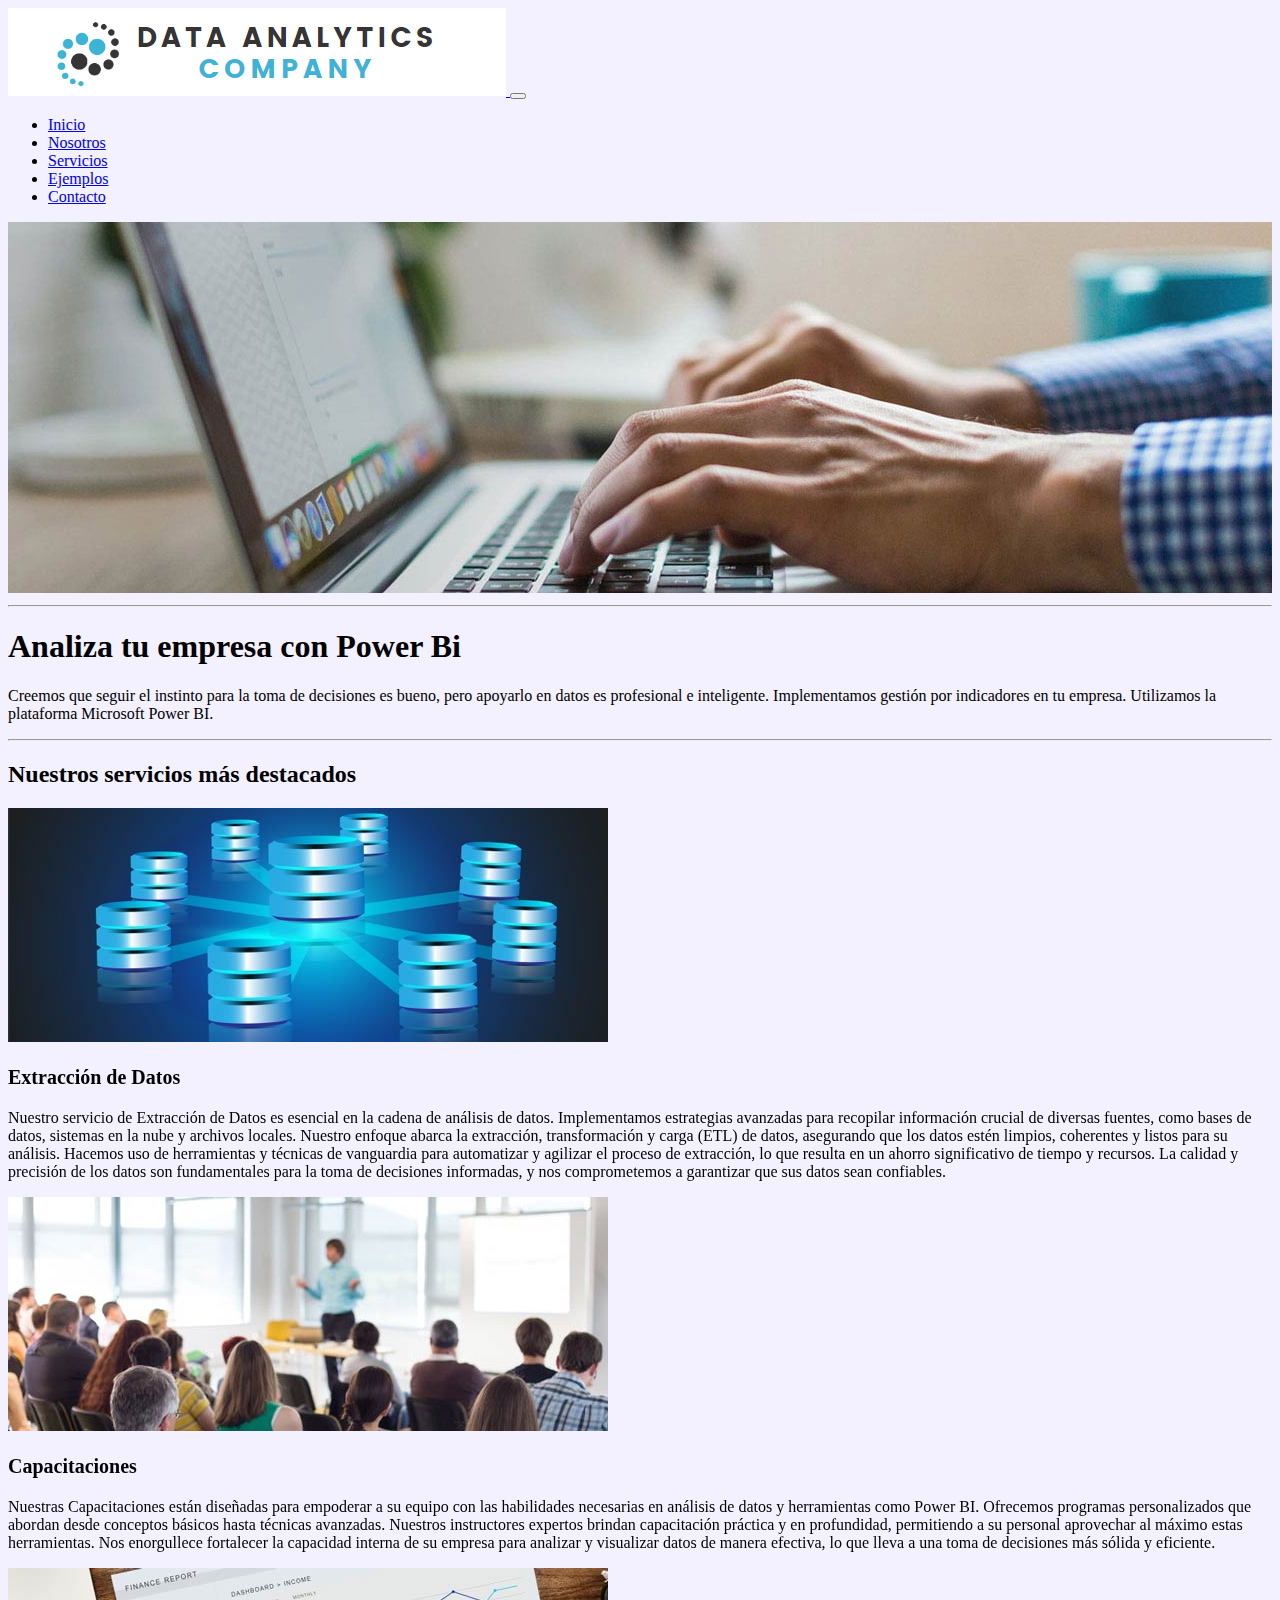
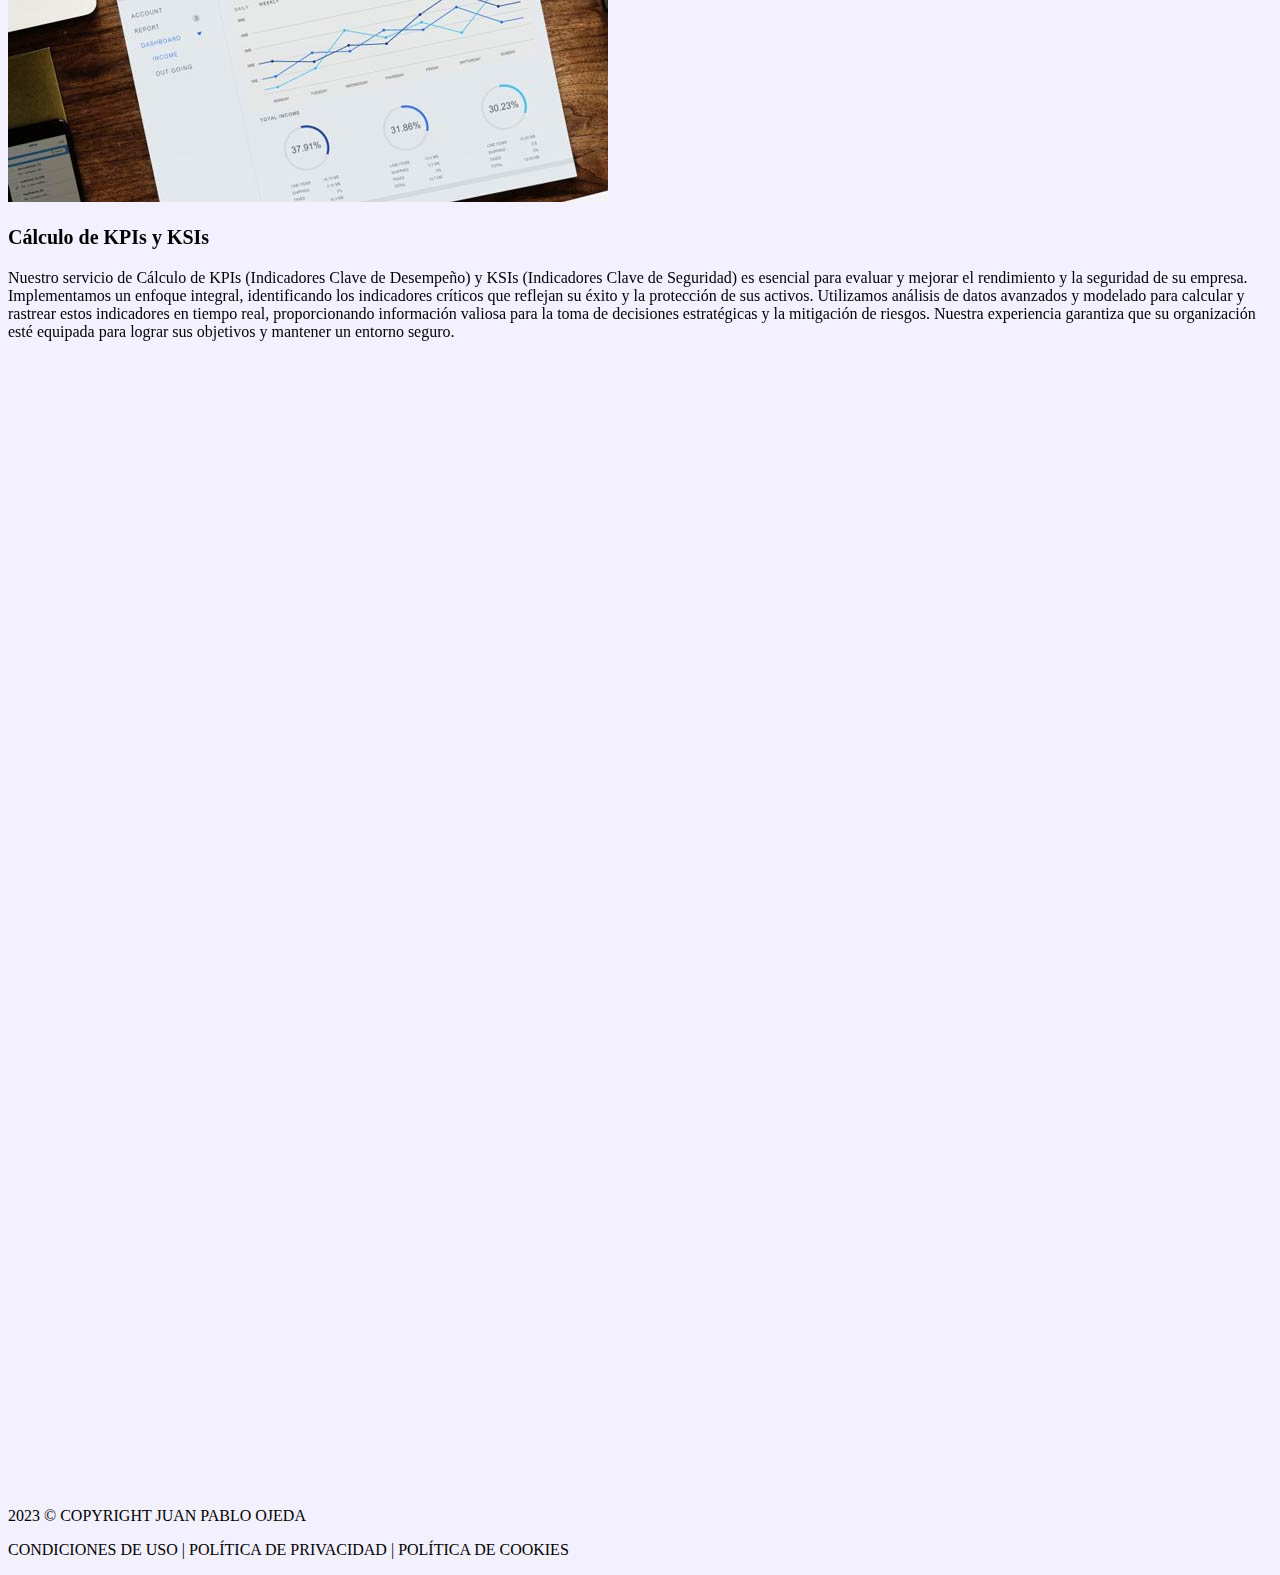
<file: pages/servicios.html>
<!DOCTYPE html>
<html lang="en">

<head>
    <meta charset="UTF-8">
    <meta name="viewport" content="width=device-width, initial-scale=1.0">
    <meta name="description"
        content="Con Data Analytics Company Analiza tu empresa con Power Bi. En nuestra plataforma, exploramos las mejores prácticas, consejos y casos de estudio para ayudarte a aprovechar al máximo esta poderosa herramienta de visualización y toma de decisiones. Aprende a crear informes dinámicos, cuadros de mando interactivos y a transformar tus datos en valiosos insights. Únete a nuestra comunidad de analistas de datos y potencia tu carrera en el mundo del análisis de datos con Power BI.">
    <meta name="keywords"
        content="Power BI, análisis de datos, informes interactivos, cuadros de mando, insights, herramientas de análisis de datos">
    <!-- Favicon -->
    <link rel="apple-touch-icon" sizes="57x57" href="favicon/apple-icon-57x57.png">
    <link rel="apple-touch-icon" sizes="60x60" href="favicon/apple-icon-60x60.png">
    <link rel="apple-touch-icon" sizes="72x72" href="favicon/apple-icon-72x72.png">
    <link rel="apple-touch-icon" sizes="76x76" href="favicon/apple-icon-76x76.png">
    <link rel="apple-touch-icon" sizes="114x114" href="favicon/apple-icon-114x114.png">
    <link rel="apple-touch-icon" sizes="120x120" href="favicon/apple-icon-120x120.png">
    <link rel="apple-touch-icon" sizes="144x144" href="favicon/apple-icon-144x144.png">
    <link rel="apple-touch-icon" sizes="152x152" href="favicon/apple-icon-152x152.png">
    <link rel="apple-touch-icon" sizes="180x180" href="favicon/apple-icon-180x180.png">
    <link rel="icon" type="image/png" sizes="192x192" href="favicon/android-icon-192x192.png">
    <link rel="icon" type="image/png" sizes="32x32" href="favicon/favicon-32x32.png">
    <link rel="icon" type="image/png" sizes="96x96" href="favicon/favicon-96x96.png">
    <link rel="icon" type="image/png" sizes="16x16" href="favicon/favicon-16x16.png">
    <link rel="manifest" href="favicon/manifest.json">
    <meta name="msapplication-TileColor" content="#ffffff">
    <meta name="msapplication-TileImage" content="favicon/ms-icon-144x144.png">
    <meta name="theme-color" content="#ffffff">
    <!-- Bootstrap CSS -->
    <link href="https://cdn.jsdelivr.net/npm/bootstrap@5.1.3/dist/css/bootstrap.min.css" rel="stylesheet"
        integrity="sha384-1BmE4kWBq78iYhFldvKuhfTAU6auU8tT94WrHftjDbrCEXSU1oBoqyl2QvZ6jIW3" crossorigin="anonymous">
    <link rel="stylesheet" href="../css/estilos.css">
    <!-- AOS -->
    <link href="https://unpkg.com/aos@2.3.1/dist/aos.css" rel="stylesheet">
    <title>Data Analytics Company | Analiza tu empresa con Power Bi </title>

</head>

<body class="p-0 m-0 servicios">

    <header>
        <!-- Logo y barra de navegación -->
        <div class="bg-white">
            <nav class="container navbar navbar-expand-lg navbar-light">
                <a class="navbar-brand" href="../index.html">
                    <img src="../img/logo.png" alt="Logo Data Analytics Company" class="img-fluid">
                </a>
                <button class="navbar-toggler" type="button" data-bs-toggle="collapse" data-bs-target="#navbarNav"
                    aria-controls="navbarNav" aria-expanded="false" aria-label="Toggle navigation">
                    <span class="navbar-toggler-icon"></span>
                </button>
                <div class="collapse navbar-collapse justify-content-end p-3" id="navbarNav">
                    <ul class="navbar-nav">
                        <li class="nav-item active">
                            <a class="nav-link" href="../index.html">Inicio</a>
                        </li>
                        <li class="nav-item">
                            <a class="nav-link" href="nosotros.html">Nosotros</a>
                        </li>
                        <li class="nav-item">
                            <a class="nav-link" href="servicios.html">Servicios</a>
                        </li>
                        <li class="nav-item">
                            <a class="nav-link" href="ejemplos.html">Ejemplos</a>
                        </li>
                        <li class="nav-item">
                            <a class="nav-link" href="contacto.html">Contacto</a>
                        </li>
                    </ul>
                </div>
            </nav>
        </div>

    </header>
    <main>
        <section class="container-sm mx-auto p-3 m-3">
            <!-- BANNER -->
            <div class="text-center mx-auto superposicion" data-content="Servicios" data-aos="flip-up"
                data-aos-duration="2000">
                <img src="../img/support-banner-scaled.jpg" alt="BANNER" class="img-fluid rounded">
            </div>

            <!-- Separador -->
            <div>
                <hr>
            </div>
            <!-- Titulo de página -->
            <div class="text-center">
                <h1>Analiza tu empresa con Power Bi</h1>
            </div>

            <!-- contenido -->
            <div>
                <div class="row align-items-center">
                    <div class="text-center col-sd-12">
                        <p class="p-3 fw-bolder fs-5">Creemos que seguir el instinto para la toma de decisiones es
                            bueno, pero apoyarlo
                            en datos es profesional e inteligente. Implementamos gestión por indicadores en tu empresa.
                            Utilizamos la plataforma Microsoft Power BI.
                        </p>
                    </div>
                </div>

                <!-- Separador -->
                <div>
                    <hr>
                </div>
                <!-- Fila 1-->
                <div class="row p-2 text-center">
                    <h2>Nuestros servicios más destacados</h2>
                </div>
                <!-- Fila1 | CARDs -->
                <div class="row">
                    <!-- Columan 1-->
                    <div class="col-xs-12 col-sm-12 col-lg-4 p-2 d-flex flex-row align-items-stretch">
                        <div class="card p-2" data-aos="flip-right" data-aos-duration="2000">
                            <img src="../img/analisis-datos.jpg" class="card-img-top" alt="...">
                            <div class="card-body">
                                <p class="card-title">Extracción de Datos</p>
                                <p class="card-text">Nuestro servicio de Extracción de Datos es esencial en la cadena de
                                    análisis de datos. Implementamos estrategias avanzadas para recopilar información
                                    crucial de diversas fuentes, como bases de datos, sistemas en la nube y archivos
                                    locales. Nuestro enfoque abarca la extracción, transformación y carga (ETL) de
                                    datos, asegurando que los datos estén limpios, coherentes y listos para su análisis.

                                    Hacemos uso de herramientas y técnicas de vanguardia para automatizar y agilizar el
                                    proceso de extracción, lo que resulta en un ahorro significativo de tiempo y
                                    recursos. La calidad y precisión de los datos son fundamentales para la toma de
                                    decisiones informadas, y nos comprometemos a garantizar que sus datos sean
                                    confiables.

                                </p>
                            </div>
                        </div>
                    </div>
                    <!-- Columan 2-->
                    <div class="col-xs-12 col-sm-12 col-lg-4 p-2 d-flex flex-row align-items-stretch">
                        <div class="card p-2" data-aos="flip-left" data-aos-duration="2000">
                            <img src="../img/capacitaciones.jpg" class="card-img-top" alt="...">
                            <div class="card-body">
                                <p class="card-title">Capacitaciones</p>
                                <p class="card-text">Nuestras Capacitaciones están diseñadas para empoderar a su equipo
                                    con las habilidades necesarias en análisis de datos y herramientas como Power BI.
                                    Ofrecemos programas personalizados que abordan desde conceptos básicos hasta
                                    técnicas avanzadas. Nuestros instructores expertos brindan capacitación práctica y
                                    en profundidad, permitiendo a su personal aprovechar al máximo estas herramientas.
                                    Nos enorgullece fortalecer la capacidad interna de su empresa para analizar y
                                    visualizar datos de manera efectiva, lo que lleva a una toma de decisiones más
                                    sólida y eficiente.</p>
                            </div>
                        </div>
                    </div>
                    <!-- Columan 3-->
                    <div class="col-xs-12 col-sm-12 col-lg-4 p-2 d-flex flex-row align-items-stretch">
                        <div class="card p-2" data-aos="flip-right" data-aos-duration="2000">
                            <img src="../img/business-intelligence.jpg" class="card-img-top" alt="...">
                            <div class="card-body">
                                <p class="card-title">Cálculo de KPIs y KSIs</p>
                                <p class="card-text">Nuestro servicio de Cálculo de KPIs (Indicadores Clave de
                                    Desempeño) y KSIs (Indicadores Clave de Seguridad) es esencial para evaluar y
                                    mejorar el rendimiento y la seguridad de su empresa. Implementamos un enfoque
                                    integral, identificando los indicadores críticos que reflejan su éxito y la
                                    protección de sus activos. Utilizamos análisis de datos avanzados y modelado para
                                    calcular y rastrear estos indicadores en tiempo real, proporcionando información
                                    valiosa para la toma de decisiones estratégicas y la mitigación de riesgos. Nuestra
                                    experiencia garantiza que su organización esté equipada para lograr sus objetivos y
                                    mantener un entorno seguro.</p>
                            </div>
                        </div>
                    </div>
                </div>

                <!-- Fila2 | CARDs -->
                <div class="row">
                    <!-- Columan 1-->
                    <div class="col-xs-12 col-sm-12 col-lg-4 p-2 d-flex flex-row align-items-stretch">
                        <div class="card p-2" data-aos="flip-left" data-aos-duration="2000">
                            <img src="../img/visualizacion.jpg" class="card-img-top" alt="...">
                            <div class="card-body">
                                <p class="card-title">Diseño de Visualización</p>
                                <p class="card-text">El Diseño de Visualización es crucial para convertir datos en
                                    información accesible y comprensible. Nuestro equipo de diseñadores expertos crea
                                    visualizaciones de datos atractivas y efectivas que destacan los patrones y las
                                    tendencias clave. Utilizamos herramientas como Power BI y Tableau para diseñar
                                    paneles de control y reportes personalizados que ayudan a su empresa a tomar
                                    decisiones informadas. Nuestro enfoque en la claridad y la usabilidad garantiza que
                                    los datos sean visualizados de manera impactante y significativa, lo que facilita la
                                    comunicación de información compleja a través de su organización.</p>
                            </div>
                        </div>
                    </div>
                    <!-- Columan 2-->
                    <div class="col-xs-12 col-sm-12 col-lg-4 p-2 d-flex flex-row align-items-stretch">
                        <div class="card p-2" data-aos="flip-right" data-aos-duration="2000">
                            <img src="../img/mejora-procesos.jpg" class="card-img-top" alt="...">
                            <div class="card-body">
                                <p class="card-title">Mejora de Procesos</p>
                                <p class="card-text">Nuestro servicio de Mejora de Procesos se centra en optimizar la
                                    eficiencia operativa y la calidad en su empresa. Realizamos un análisis exhaustivo
                                    de sus procesos actuales, identificando áreas de mejora y eliminando cuellos de
                                    botella. Implementamos soluciones efectivas que aumentan la productividad y reducen
                                    los costos. Nuestro enfoque en la simplicidad y la innovación asegura que su
                                    organización funcione de manera más fluida y rentable, lo que le permite
                                    concentrarse en sus objetivos estratégicos.</p>
                            </div>
                        </div>
                    </div>
                    <!-- Columan 3-->
                    <div class="col-xs-12 col-sm-12 col-lg-4 p-2 d-flex flex-row align-items-stretch">
                        <div class="card p-2" data-aos="flip-left" data-aos-duration="2000">
                            <img src="../img/soporte.jpg" class="card-img-top" alt="...">
                            <div class="card-body">
                                <p class="card-title">Soporte Power BI</p>
                                <p class="card-text">Nuestro servicio de Soporte Power BI ofrece asistencia integral
                                    para garantizar que aproveche al máximo esta potente herramienta de análisis de
                                    datos. Proporcionamos asistencia remota permanente, consultoría especializada,
                                    mantenimiento y diagnóstico rápido. Nuestro equipo de expertos en Power BI está
                                    listo para abordar sus desafíos, resolver problemas y brindar orientación
                                    personalizada. Nos comprometemos a garantizar que sus proyectos de análisis de datos
                                    sean un éxito continuo y que obtenga el máximo valor de Power BI. Con nuestro
                                    soporte, su empresa estará equipada para tomar decisiones basadas en datos de manera
                                    efectiva y eficiente.</p>
                            </div>
                        </div>
                    </div>
                </div>

            </div>
        </section>

    </main>
    <!-- Pie de página -->
    <footer class="bg-secondary text-white bg-opacity-75 p-3">
        <div class="container">
            <div class="container-sm">
                <!-- Fila 3 | Pie de página -->
                <div class="row">
                    <!-- Column 1 -->
                    <div class="col-md-5 text-center">
                        <p class="small">2023 © COPYRIGHT JUAN PABLO OJEDA</p>
                    </div>
                    <!-- Columna 2 -->
                    <div class="col">

                    </div>
                    <!-- Columna 3 -->
                    <div class="col-md-5 text-center">
                        <p class="small">CONDICIONES DE USO | POLÍTICA DE PRIVACIDAD | POLÍTICA DE COOKIES</p>
                    </div>
                </div>
            </div>
        </div>
    </footer>

    <script src="https://cdn.jsdelivr.net/npm/bootstrap@5.1.3/dist/js/bootstrap.bundle.min.js"
        integrity="sha384-ka7Sk0Gln4gmtz2MlQnikT1wXgYsOg+OMhuP+IlRH9sENBO0LRn5q+8nbTov4+1p"
        crossorigin="anonymous"></script>

    <!-- AOS -->
    <script src="https://unpkg.com/aos@2.3.1/dist/aos.js"></script>
    <script>
        AOS.init();
    </script>


</body>

</html>
</file>
<file: css/estilos.css>
@charset "UTF-8";
/* Definir variables de color */
/* Color para cada página */
/* line 10, ../PF+Ojeda/sass/estilos.scss */
body.inicio {
  background-color: #ff583321;
}

/* line 13, ../PF+Ojeda/sass/estilos.scss */
body.nosotros {
  background-color: #33ff581f;
}

/* line 16, ../PF+Ojeda/sass/estilos.scss */
body.servicios {
  background-color: #5833ff13;
}

/* line 19, ../PF+Ojeda/sass/estilos.scss */
body.ejemplos {
  background-color: #f0f0f0;
}

/* line 22, ../PF+Ojeda/sass/estilos.scss */
body.contacto {
  background-color: #33ffff1a;
}

/* FIN Color para cada página */
/* line 29, ../PF+Ojeda/sass/estilos.scss */
.mi_textarea {
  height: 200px;
  width: 100%;
}

/* line 34, ../PF+Ojeda/sass/estilos.scss */
.mi_btn_enviar {
  width: 100px;
}

/* ENCAJAR IFRAME */
/* line 40, ../PF+Ojeda/sass/estilos.scss */
#powerbi-container {
  position: relative;
  width: 100%;
  padding-bottom: 56.25%;
  /* para relación 16:9 */
}

/* line 47, ../PF+Ojeda/sass/estilos.scss */
#powerbi-container iframe {
  position: absolute;
  top: 0;
  left: 0;
  width: 100%;
  height: 100%;
  border: none;
}

/* FIN ENCAJAR IFRAME */
/* ANIMAR BANNER */
/* line 61, ../PF+Ojeda/sass/estilos.scss */
.superposicion {
  position: relative;
  overflow: hidden;
}

/* line 65, ../PF+Ojeda/sass/estilos.scss */
.superposicion:hover::after {
  transform: translateY(0);
}

/* line 69, ../PF+Ojeda/sass/estilos.scss */
.superposicion::after {
  content: attr(data-content);
  /* Utilizamos un atributo personalizado para el contenido */
  font-size: 2rem;
  color: #fff;
  background-color: #16456198;
  position: absolute;
  inset: 0;
  display: grid;
  place-items: center;
  transform: translateY(100%);
  transition: transform 0.3s;
}

/* FIN ANIMAR BANNER */
/* CARD STYLE */
/* line 87, ../PF+Ojeda/sass/estilos.scss */
.card-title {
  font-size: 1.25em;
  font-weight: 600;
}

/* FIN CARD STYLE */

/*# sourceMappingURL=estilos.css.map */
</file>
